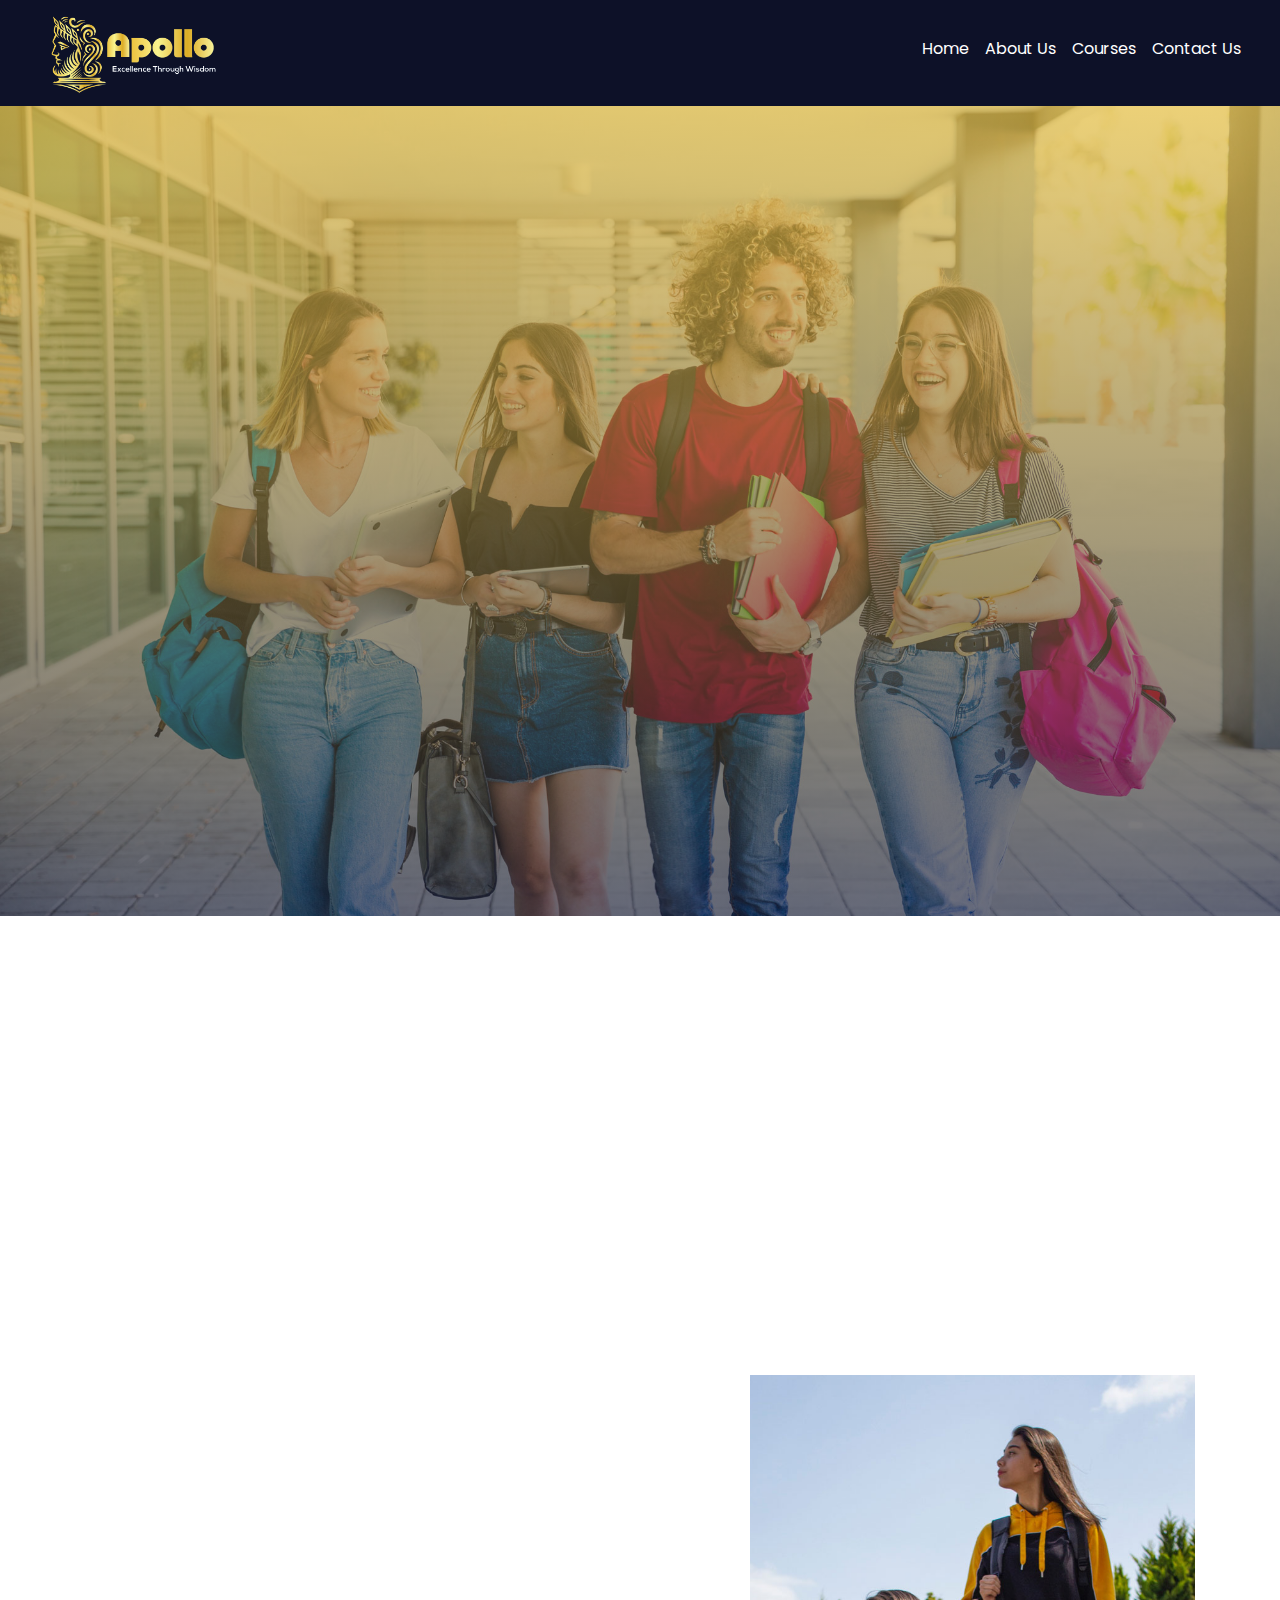
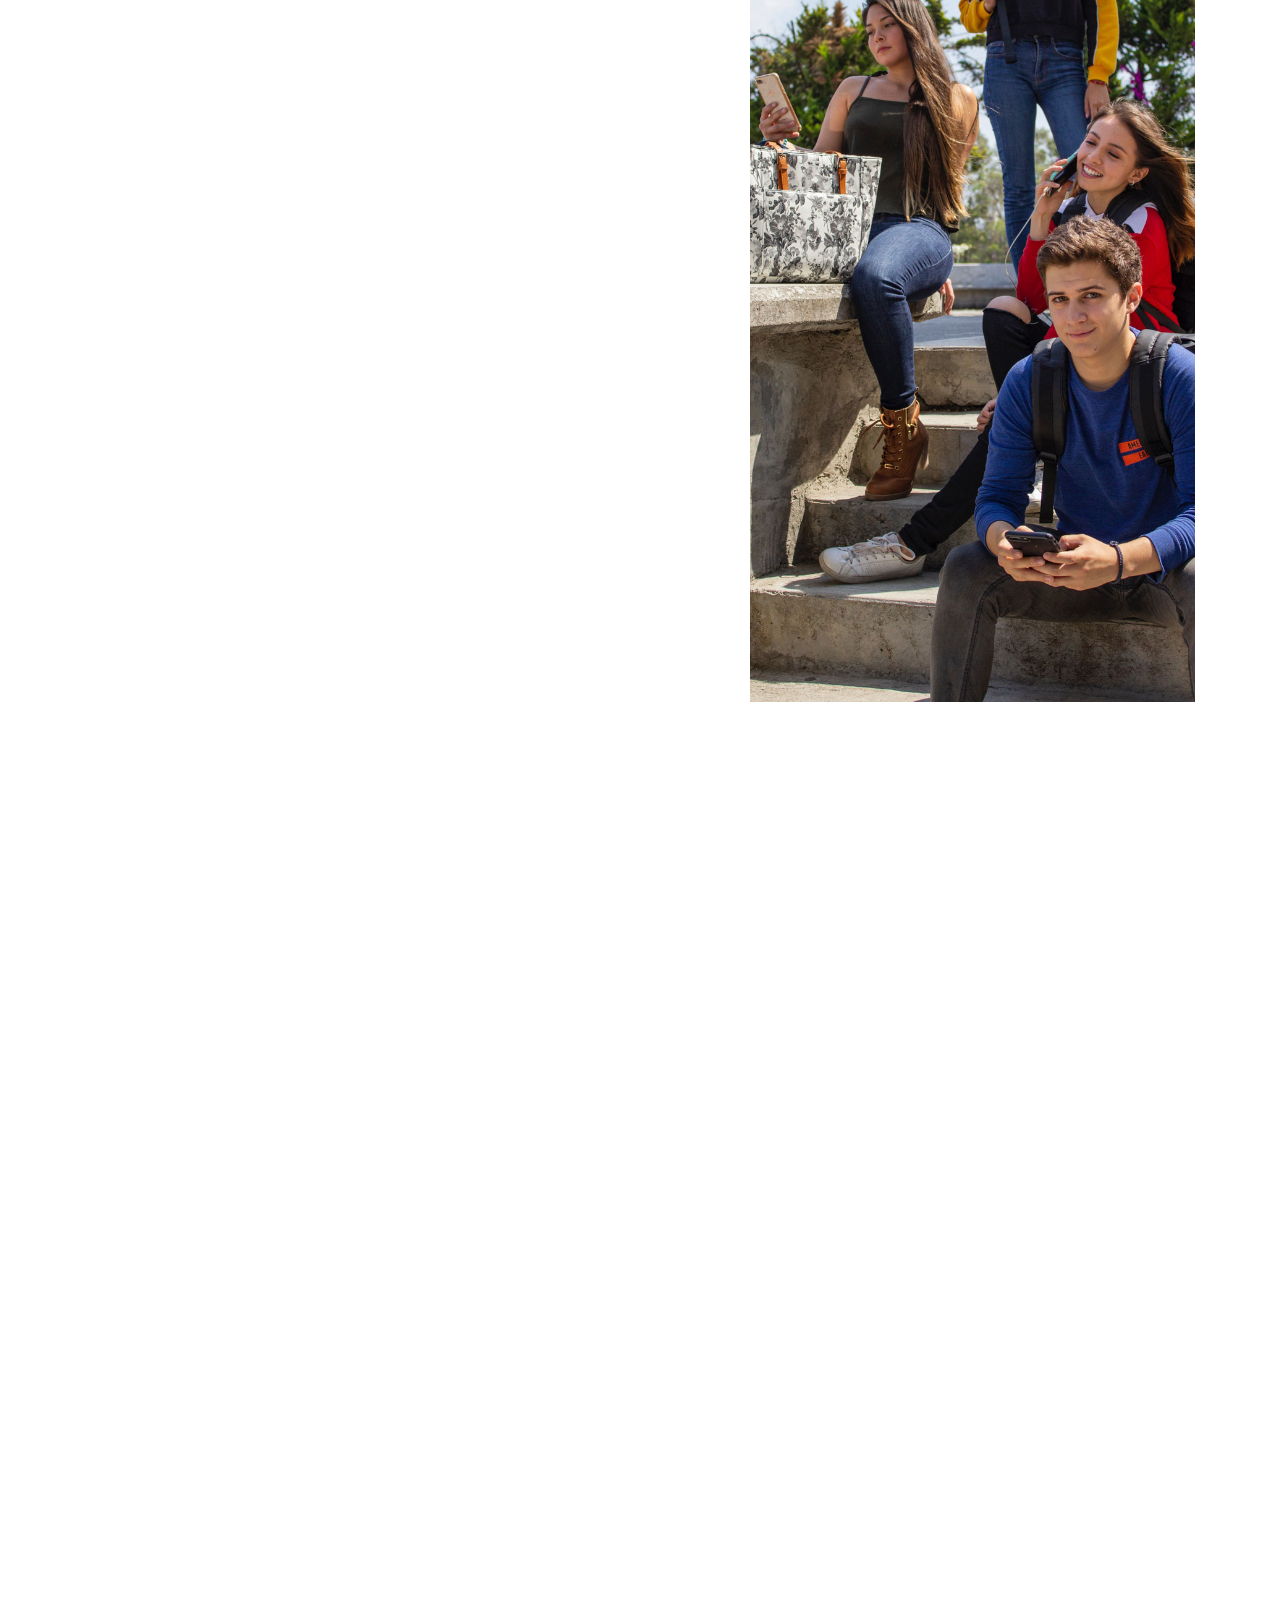
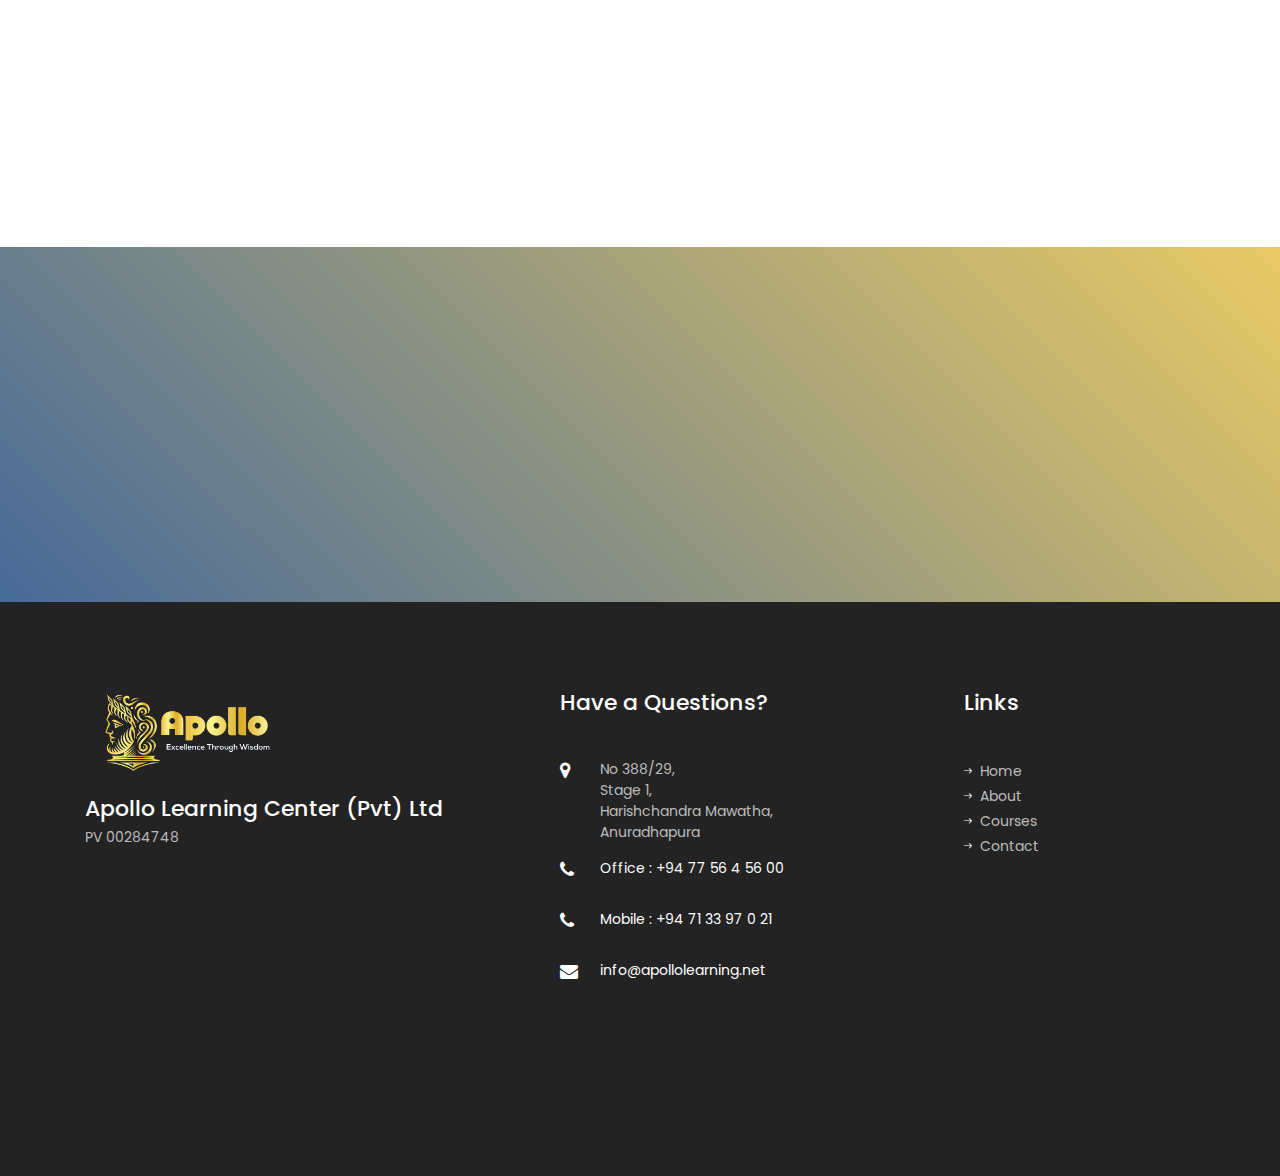
<file: index.html>
<!-- header -->
<!DOCTYPE html>
<html lang="en">
<head>
  <title>Apollo | Excellence Through Wisdom</title>
  <meta charset="utf-8">
  <meta name="viewport" content="width=device-width, initial-scale=1, shrink-to-fit=no">
  <link href="https://fonts.googleapis.com/css?family=Poppins:200,300,400,500,600,700,800,900&amp;display=swap"
    rel="stylesheet">
    <link rel="stylesheet" href="https://cdn.jsdelivr.net/npm/bootstrap-icons@1.11.3/font/bootstrap-icons.min.css">
  <link rel="stylesheet" href="css/open-iconic-bootstrap.min.css">
  <link rel="stylesheet" href="css/animate.css">
  <link rel="stylesheet" href="css/owl.carousel.min.css">
  <link rel="stylesheet" href="css/owl.theme.default.min.css">
  <link rel="stylesheet" href="css/magnific-popup.css">
  <link rel="stylesheet" href="css/aos.css">
  <link rel="stylesheet" href="css/ionicons.min.css">
  <link rel="stylesheet" href="css/flaticon.css">
  <link rel="stylesheet" href="css/icomoon.css">
  <link rel="stylesheet" href="css/style.css">
  </head>

<body>
  <nav class="navbar navbar-expand-lg w-100 px-0 px-lg-3" style="width: 100vw !important;">
    <div class="container-fluid">
      <a class="navbar-brand" href="/">
        <img src="./images/apollo_logo-removebg-preview.png" alt="" class="logo">
      </a>
      <button class="navbar-toggler" type="button" data-bs-toggle="collapse" data-bs-target="#navbarSupportedContent"
        aria-controls="navbarSupportedContent" aria-expanded="false" aria-label="Toggle navigation">
        <span class="navbar-toggler-icon">
        <i class="bi bi-list" style="color: #fff !important; font-size: 25px !important;"></i>
        </span>
      </button>
      <div class="collapse navbar-collapse" id="navbarSupportedContent">
        <ul class="navbar-nav ml-auto mb-2 mb-lg-0">
          <li class="nav-item">
            <a class="nav-link" aria-current="page" href="./index.html">Home</a>
          </li>
          <li class="nav-item">
            <a class="nav-link" href="./about.html">About Us</a>
          </li>
          <li class="nav-item">
            <a class="nav-link" href="./courses.html">Courses</a>
          </li>
          <li class="nav-item">
            <a class="nav-link" href="./contact.html">Contact Us</a>
          </li>
        </ul>
      </div>
    </div>
  </nav>

  <section class="hero">
    <div class="hero-sec">
      <div class="overlayHero"></div>
      <div class="container">
        <div class="row no-gutters slider-text align-items-center justify-content-center" data-scrollax-parent="true">
          <div class="col-md-10 apollo-animate">
            <h2 class="mb-2">Welcome to</h2>
            <h1 class="mb-2">Apollo Learning Center (Pvt) Ltd</h1>
            <p>Excellence Through Wisdom</p>
            <p><a href="./courses.html" class="btn btn-primary px-4 py-3 mt-3">See Our Courses</a></p>
          </div>
        </div>
      </div>
    </div>
  </section>
  <section class="apollo-services apollo-no-pb">
    <div class="container-wrap">
      <div class="row no-gutters">
        <div class="col-md-6 d-flex services align-self-stretch py-5 px-4 apollo-animate bg-primary">
          <div class="media block-6 d-block text-center">
            <!-- <div class="icon d-flex justify-content-center align-items-center">
              <span class="flaticon-teacher"></span>
            </div> -->
            <div class="media-body p-2 mt-3">
              <h3 class="heading" style="font-size: 2rem; color: rgba(0, 0, 0, 0.8);">Vision</h3>
              <p style="color: rgba(0, 0, 0, 0.8);">
              At Apollo Learning Center (Pvt) Ltd, we envision a future where education transcends boundaries, empowering individuals to reach their full potential. Our vision is to be a leading provider of innovative and transformative learning experiences that inspire curiosity, foster critical thinking, and prepare individuals to excel in a dynamic and ever-evolving global landscape.
              </p>
            </div>
          </div>
        </div>
        <div class="col-md-6 d-flex services align-self-stretch py-5 px-4 apollo-animate bg-darken">
          <div class="media block-6 d-block text-center">
            <!-- <div class="icon d-flex justify-content-center align-items-center">
              <span class="flaticon-reading"></span>
            </div> -->
            <div class="media-body p-2 mt-3">
              <h3 class="heading" style="font-size: 2rem;">Mission</h3>
              <p>
              Our mission at Apollo Learning Center is to cultivate a vibrant learning community that nurtures intellectual growth, creativity, and character development. We are committed to delivering high-quality education that is accessible, adaptive, and tailored to meet the diverse needs of our students. Through a dedicated team of passionate educators and cutting-edge educational technologies, we strive to instill a lifelong love for learning, preparing individuals to navigate challenges, contribute meaningfully to society, and embrace opportunities for personal and professional success.
              </p>
            </div>
          </div>
        </div>
        <!-- <div class="col-md-3 d-flex services align-self-stretch py-5 px-4 apollo-animate bg-primary">
          <div class="media block-6 d-block text-center">
            <div class="icon d-flex justify-content-center align-items-center">
              <span class="flaticon-books"></span>
            </div>
            <div class="media-body p-2 mt-3">
              <h3 class="heading">Book &amp; Library</h3>
              <p>Lorem ipsum dolor sit amet consectetur adipisicing elit. Officia, expedita.</p>
            </div>
          </div>
        </div>
        <div class="col-md-3 d-flex services align-self-stretch py-5 px-4 apollo-animate bg-darken">
          <div class="media block-6 d-block text-center">
            <div class="icon d-flex justify-content-center align-items-center">
              <span class="flaticon-diploma"></span>
            </div>
            <div class="media-body p-2 mt-3">
              <h3 class="heading">Sport Clubs</h3>
              <p>Lorem ipsum dolor sit amet consectetur adipisicing elit. Excepturi libero tempore sint!</p>
            </div>
          </div>
        </div> -->
      </div>
    </div>
  </section>
  <section class="apollo-section apollo-no-pt apl-no-pb">
    <div class="container">
      <div class="row d-flex">
        <div class="col-md-5 order-md-last wrap-about wrap-about d-flex align-items-stretch">
          <div class="img" style="background-image: url(images/about.jpg);"></div>
        </div>
        <div class="col-md-7 wrap-about py-5 pr-md-4 apollo-animate">
          <h2 class="mb-4">What We Offer</h2>
          <p>At Apollo, we offer a transformative learning experience encompassing comprehensive courses, a dedicated team of expert educators, state-of-the-art lab facilities, and a commitment to nurturing not just academic prowess but also personal development. Join us on a journey where learning goes beyond textbooks, and every student is empowered to thrive in a dynamic world.</p>
          <div class="row d-flex flex-column mt-5">
            <div class="col-lg-12">
              <div class="services-2 d-flex">
                <div class="icon mt-2 d-flex justify-content-center align-items-center">
                  <span
                    class=""><i class="bi bi-book"></i></span></div>
                <div class="text pl-3">
                  <h3>Comprehensive Courses</h3>
                  <p>Explore diverse courses for academic excellence and personal growth, from sciences to creative arts.</p>
                </div>
              </div>
            </div>
            <div class="col-lg-12">
              <div class="services-2 d-flex">
                <div class="icon mt-2 d-flex justify-content-center align-items-center"><span
                    class="flaticon-reading"></span></div>
                <div class="text pl-3">
                  <h3>Expert Educators</h3>
                  <p>Immerse in learning with seasoned educators fostering intellectual and personal growth at Apollo.</p>
                </div>
              </div>
            </div>
            <div class="col-lg-12">
              <div class="services-2 d-flex">
                <div class="icon mt-2 d-flex justify-content-center align-items-center"><span
                    class=""><i class="bi bi-thermometer-half"></i>
</span></div>
                <div class="text pl-3">
                  <h3>Lab Facilities</h3>
                  <p>Elevate learning with cutting-edge labs, enabling hands-on experimentation across disciplines at Apollo.</p>
                </div>
              </div>
            </div>
            <div class="col-lg-12">
              <div class="services-2 d-flex">
                <div class="icon mt-2 d-flex justify-content-center align-items-center"><span
                    class="flaticon-education"></span></div>
                <div class="text pl-3">
                  <h3>Holistic Learning Environment</h3>
                  <p>Beyond academics, Apollo offers character building and personal growth for success in a dynamic world.</p>
                </div>
              </div>
            </div>
          </div>
        </div>
      </div>
    </div>
  </section>
  <section class="apollo-section">
    <div class="container-fluid px-0 px-md-4">
      <div class="row justify-content-center mb-5 pb-2">
        <div class="col-md-8 text-center heading-section apollo-animate">
          <h2 class="mb-4"><span>Our</span> Courses</h2>
          <p>
          Embark on a creative journey at Apollo Learning Center's Visual Art program designed for students from Pre-grade to Advanced Level. Unleash your artistic potential through a comprehensive curriculum that covers various disciplines, ensuring a well-rounded and enriching experience.
          </p>
        </div>
      </div>
      <div class="row apollo-animate justify-content-center px-3" id="courcesSlider">
        <div class="col-md-12 px-0 px-md-5">
          <div class="carousel-testimony owl-carousel">
            <div class="item cardDesign">
              <div class="col-12 course apollo-animate">
                <div class="img" style="background-image: url('images/cources/arts.avif');"></div>
                <div class="text pt-4 p-4">
                  <h3 style="font-size: 22px !important;"><a href="#">Visual Art- Advanced level
                    O/L
                    (For Pre grade-Advanced Level)</a></h3>
                  <p style="color: #333 !important; font-size: 15px !important;">
                    Drawing, 
                    Painting, 
                    Sculpting, 
                    Life drawing,
                    Theory class
                  </p>
                  <p><a href="whatsapp://send?phone=+94775645600" target="_blank" class="btn btn-primary">Apply now</a></p>
                </div>
              </div>
            </div>
            <div class="item cardDesign">
              <div class="col-12 course apollo-animate">
                <div class="img" style="background-image: url(images/cources/literature.jpg)"></div>
                <div class="text pt-4 p-4">
                  <h3 style="font-size: 22px !important;"><a href="#">English Literature</a></h3>
                  <p style="color: #333 !important; font-size: 15px !important;">
                  Explore literature with passion. Edexcel, Cambridge, and National Syllabus options. Uncover worlds through prose, poetry, and drama.
                  </p>
                  <p><a href="whatsapp://send?phone=+94775645600" target="_blank" class="btn btn-primary">Apply now</a></p>
                </div>
              </div>
            </div>
            <div class="item cardDesign">
              <div class="col-12 course apollo-animate">
                <div class="img" style="background-image: url(images/cources/english-language.jpg)"></div>
                <div class="text pt-4 p-4">
                  <h3 style="font-size: 22px !important;"><a href="#">English Language</a></h3>
                  <p style="color: #333 !important; font-size: 15px !important;">Master language skills with Cambridge Global English. Engaging modules enhance communication, comprehension, and fluency for a global language proficiency.</p>
                  <p><a href="whatsapp://send?phone=+94775645600" target="_blank" class="btn btn-primary">Apply now</a></p>
                </div>
              </div>
            </div>
            <div class="item cardDesign">
              <div class="col-12 course apollo-animate">
                <div class="img" style="background-image: url(images/cources/social.jpg)"></div>
                <div class="text pt-4 p-4">
                  <h3 style="font-size: 22px !important;"><a href="#">Social Studies</a></h3>
                  <p style="color: #333 !important; font-size: 15px !important;">
                  Discover the fabric of societies. Explore history, geography, and cultural dynamics. Develop critical thinking for a nuanced understanding of our world.
                  </p>
                  <p><a href="whatsapp://send?phone=+94775645600" target="_blank" class="btn btn-primary">Apply now</a></p>
                </div>
              </div>
            </div>
            <div class="item cardDesign">
              <div class="col-12 course apollo-animate">
                <div class="img" style="background-image: url(images/cources/business-studies.jpg)"></div>
                <div class="text pt-4 p-4">
                  <h3 style="font-size: 22px !important;"><a href="#">Business Studies</a></h3>
                  <p style="color: #333 !important; font-size: 15px !important;">
                  Navigate the business landscape. Explore fundamentals, strategy, and entrepreneurship. Business Studies at Apollo equips you for real-world challenges.
                  </p>
                  <p><a href="whatsapp://send?phone=+94775645600" target="_blank" class="btn btn-primary">Apply now</a></p>
                </div>
              </div>
            </div>
            <div class="item cardDesign">
              <div class="col-12 course apollo-animate">
                <div class="img" style="background-image: url(images/cources/computer-science.jpg)"></div>
                <div class="text pt-4 p-4">
                  <h3 style="font-size: 22px !important;"><a href="#">Computer Science</a></h3>
                  <p style="color: #333 !important; font-size: 15px !important;">
                  Enter the digital realm. Apollo's Computer Science course delves into programming, algorithms, and cutting-edge technologies. Prepare for a tech-driven future.
                  </p>
                  <p><a href="whatsapp://send?phone=+94775645600" target="_blank" class="btn btn-primary">Apply now</a></p>
                </div>
              </div>
            </div>
            <div class="item cardDesign">
              <div class="col-12 course apollo-animate">
                <div class="img" style="background-image: url(images/cources/studying-math.avif)"></div>
                <div class="text pt-4 p-4">
                  <h3 style="font-size: 22px !important;"><a href="#">Mathematics</a></h3>
                  <p style="color: #333 !important; font-size: 15px !important;">
                  Unleash the power of numbers. Apollo's Mathematics course sharpens problem-solving skills, fostering a solid foundation for academic and real-world challenges.
                  </p>
                  <p><a href="whatsapp://send?phone=+94775645600" target="_blank" class="btn btn-primary">Apply now</a></p>
                </div>
              </div>
            </div>
            <div class="item cardDesign">
              <div class="col-12 course apollo-animate">
                <div class="img" style="background-image: url(images/cources/science.jpg)"></div>
                <div class="text pt-4 p-4">
                  <h3 style="font-size: 22px !important;"><a href="#">Science</a></h3>
                  <p style="color: #333 !important; font-size: 15px !important;">
                  Delve into the wonders of science. Apollo's integrated approach covers Chemistry, Physics, and Biology. Explore, experiment, and understand the world through a scientific lens.
                  </p>
                  <p><a href="whatsapp://send?phone=+94775645600" target="_blank" class="btn btn-primary">Apply now</a></p>
                </div>
              </div>
            </div>
          </div>
        </div>
      </div>
    </div>
  </section>
  <section class="apollo-section apollo-counter img" id="section-counter" 
    data-stellar-background-ratio="0.5">
    <div class="container">
      <div class="row d-md-flex align-items-center justify-content-center">
        <div class="col-lg-12">
          <div class="row d-md-flex align-items-center">
            <div class="col-md d-flex justify-content-center counter-wrap apollo-animate">
              <div class="block-18">
                <div class="icon"><span class="flaticon-doctor"></span></div>
                <div class="text">
                  <strong class="number">0</strong>
                  <span>Certified Teachers</span>
                </div>
              </div>
            </div>
          </div>
        </div>
      </div>
    </div>
  </section>
  
  
<!-- footer -->
<footer class="apollo-footer apollo-bg-dark apollo-section">
  <div class="container">
    <div class="row mb-5">
      <div class="col-md-5">
        <div class="apollo-footer-widget mb-5">
          <a class="navbar-brand" href="/">
            <img src="./images/apollo_logo-removebg-preview.png" alt="" class="logo">
          </a>
          <h2 class="apollo-heading-2 mb-0 mt-3">Apollo Learning Center (Pvt) Ltd </h2>
          <span class="text" style="color: rgba(255, 255, 255, 0.7) !important;">
            PV 00284748
          </span>
        </div>
      </div>
      <div class="col-md-4">
        <div class="apollo-footer-widget mb-5">
          <h2 class="apollo-heading-2">Have a Questions?</h2>
          <div class="block-23 mb-3">
            <ul>
              <li><span class="icon icon-map-marker"></span><span class="text">
                No 388/29, <br> Stage 1, <br>Harishchandra Mawatha, <br>Anuradhapura
              </span></li>
              <li><a href="#"><span class="icon icon-phone"></span><span class="text">Office : +94 77 56 4 56 00</span></a></li>
              <li><a href="#"><span class="icon icon-phone"></span><span class="text">Mobile : +94 71 33 97 0 21</span></a></li>
              <li><a href="#"><span class="icon icon-envelope"></span><span class="text">info@apollolearning.net</span></a>
              </li>
            </ul>
          </div>
        </div>
      </div>
      <div class="col-md-3">
        <div class="apollo-footer-widget mb-5 ml-md-4">
          <h2 class="apollo-heading-2">Links</h2>
          <ul class="list-unstyled">
            <li><a href="./index.html"><span class="ion-ios-arrow-round-forward mr-2"></span>Home</a></li>
            <li><a href="./about.html"><span class="ion-ios-arrow-round-forward mr-2"></span>About</a></li>
            <li><a href="./courses.html"><span class="ion-ios-arrow-round-forward mr-2"></span>Courses</a></li>
            <li><a href="./contact.html"><span class="ion-ios-arrow-round-forward mr-2"></span>Contact</a></li>
          </ul>
        </div>
      </div>
    </div>
  </div>
</footer>

<script src="js/jquery.min.js"></script>
<script src="js/jquery-migrate-3.0.1.min.js"></script>
<script src="js/popper.min.js"></script>
<script src="js/bootstrap.min.js"></script>
<script src="js/jquery.easing.1.3.js"></script>
<script src="js/jquery.waypoints.min.js"></script>
<script src="js/jquery.stellar.min.js"></script>
<script src="js/owl.carousel.min.js"></script>
<script src="js/jquery.magnific-popup.min.js"></script>
<script src="js/aos.js"></script>
<script src="js/jquery.animateNumber.min.js"></script>
<script src="js/scrollax.min.js"></script>
<script src="js/main.js"></script>
<script src="https://code.jquery.com/jquery-3.6.0.min.js"></script>
<script src="https://cdn.jsdelivr.net/npm/bootstrap@5.3.0/dist/js/bootstrap.bundle.min.js"></script>


</body>


</html>
</file>
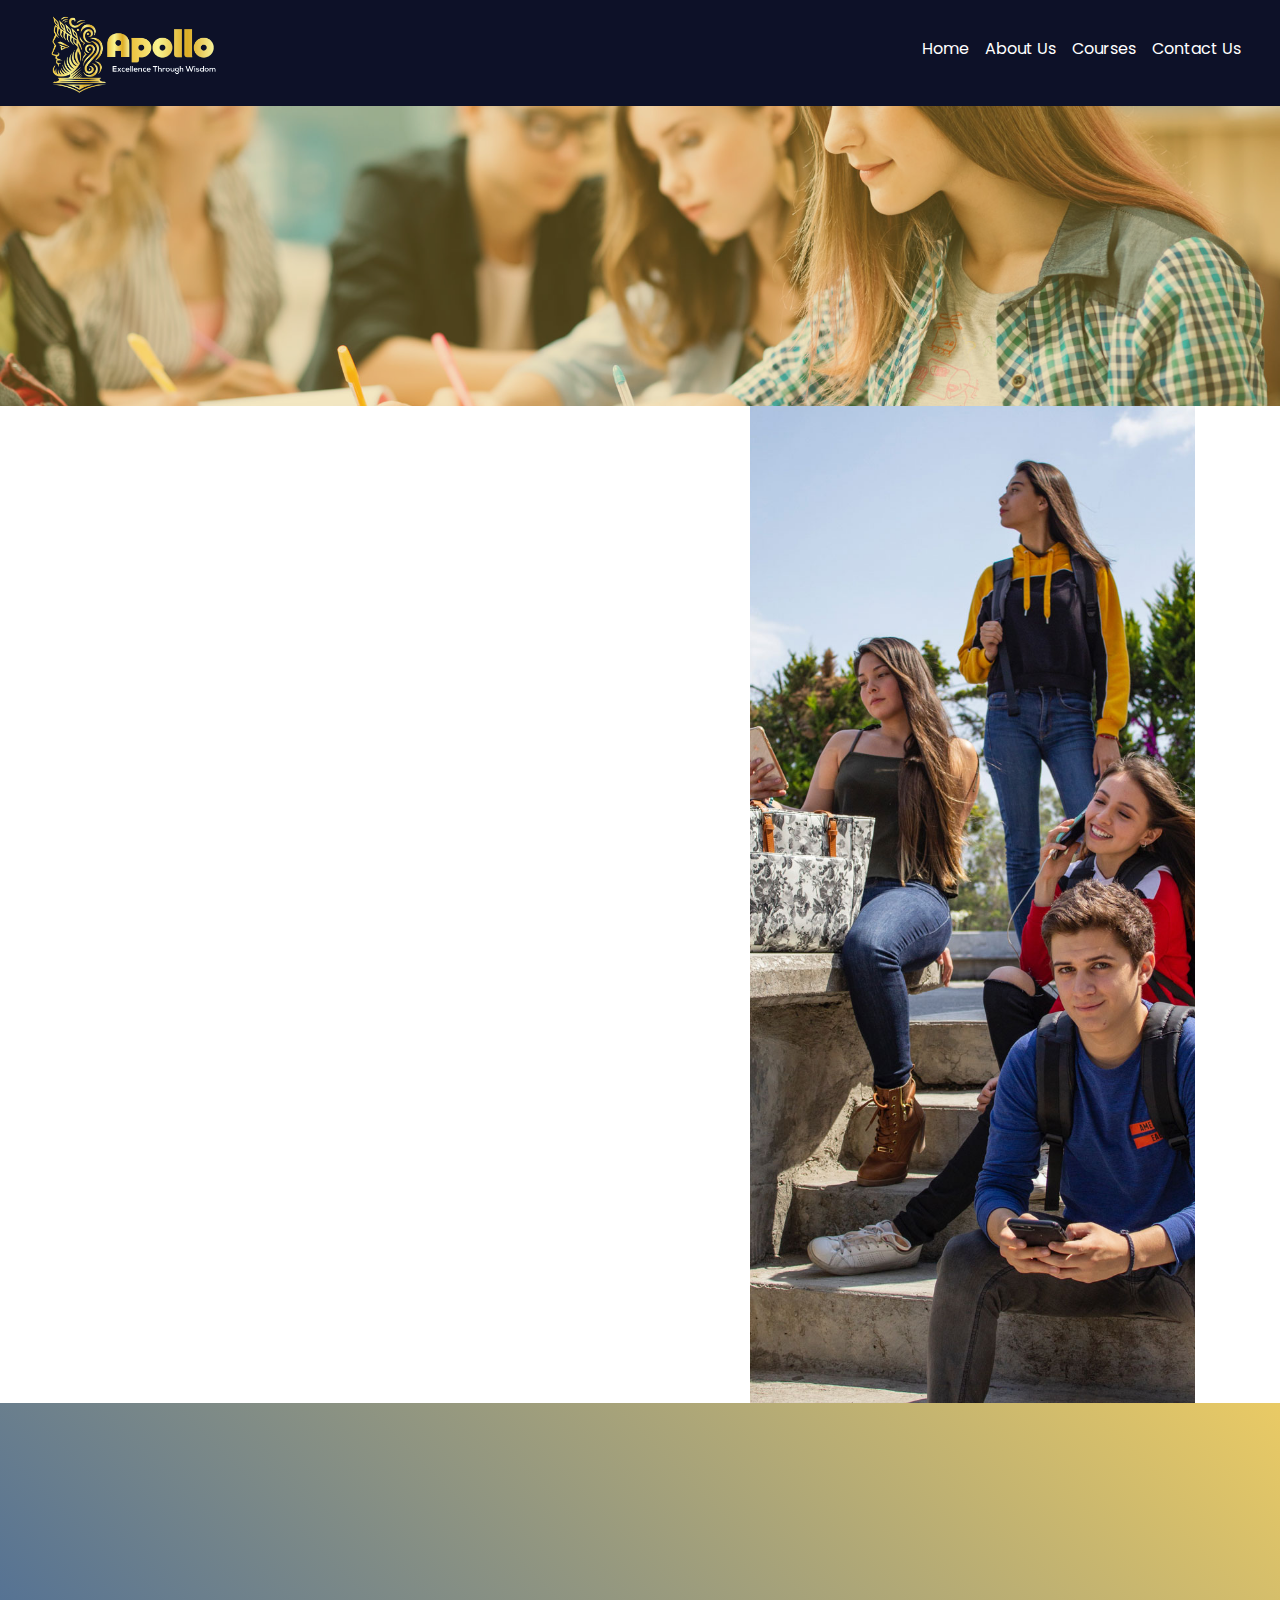
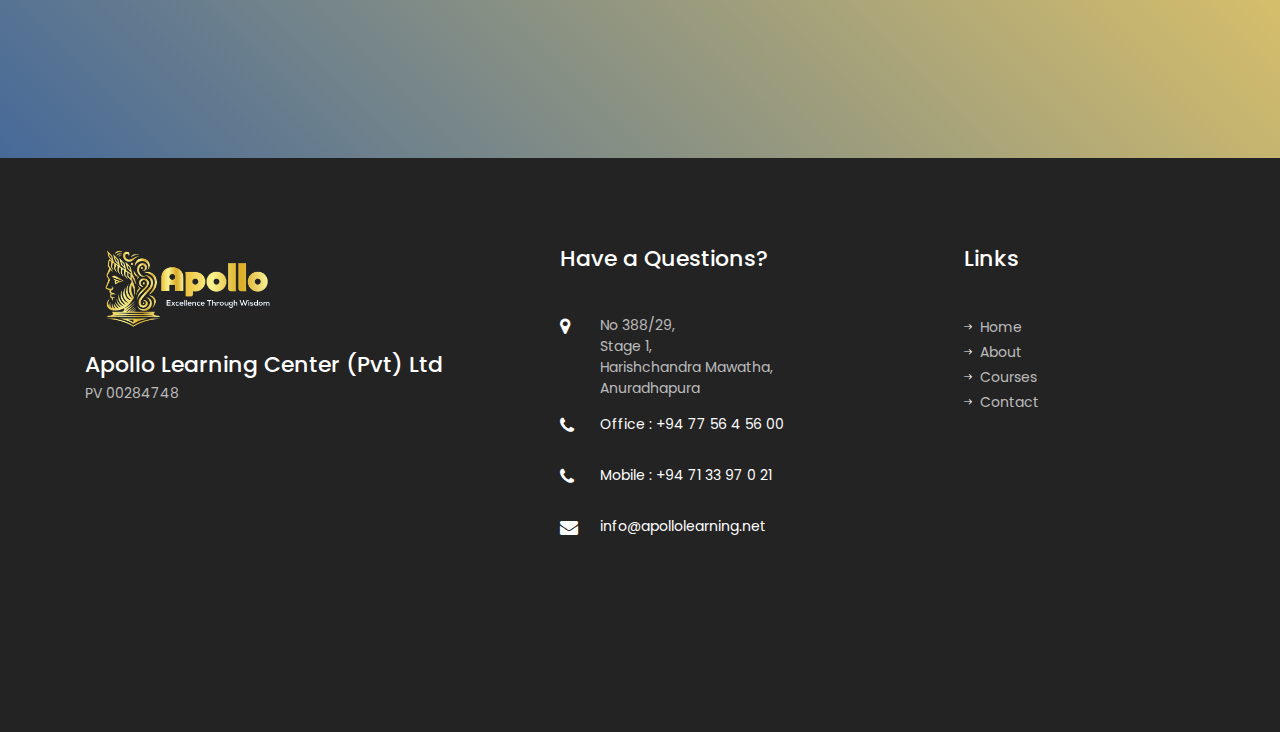
<file: about.html>
<!-- header -->
<!DOCTYPE html>
<html lang="en">
<head>
  <title>Apollo | Excellence Through Wisdom</title>
  <meta charset="utf-8">
  <meta name="viewport" content="width=device-width, initial-scale=1, shrink-to-fit=no">
  <link href="https://fonts.googleapis.com/css?family=Poppins:200,300,400,500,600,700,800,900&amp;display=swap"
    rel="stylesheet">
    <link rel="stylesheet" href="https://cdn.jsdelivr.net/npm/bootstrap-icons@1.11.3/font/bootstrap-icons.min.css">
  <link rel="stylesheet" href="css/open-iconic-bootstrap.min.css">
  <link rel="stylesheet" href="css/animate.css">
  <link rel="stylesheet" href="css/owl.carousel.min.css">
  <link rel="stylesheet" href="css/owl.theme.default.min.css">
  <link rel="stylesheet" href="css/magnific-popup.css">
  <link rel="stylesheet" href="css/aos.css">
  <link rel="stylesheet" href="css/ionicons.min.css">
  <link rel="stylesheet" href="css/flaticon.css">
  <link rel="stylesheet" href="css/icomoon.css">
  <link rel="stylesheet" href="css/style.css">
  </head>

<body>
  <nav class="navbar navbar-expand-lg w-100 px-0 px-lg-3" style="width: 100vw !important;">
    <div class="container-fluid">
      <a class="navbar-brand" href="/">
        <img src="./images/apollo_logo-removebg-preview.png" alt="" class="logo">
      </a>
      <button class="navbar-toggler" type="button" data-bs-toggle="collapse" data-bs-target="#navbarSupportedContent"
        aria-controls="navbarSupportedContent" aria-expanded="false" aria-label="Toggle navigation">
        <span class="navbar-toggler-icon">
        <i class="bi bi-list" style="color: #fff !important; font-size: 25px !important;"></i>
        </span>
      </button>
      <div class="collapse navbar-collapse" id="navbarSupportedContent">
        <ul class="navbar-nav ml-auto mb-2 mb-lg-0">
          <li class="nav-item">
            <a class="nav-link" aria-current="page" href="./index.html">Home</a>
          </li>
          <li class="nav-item">
            <a class="nav-link" href="./about.html">About Us</a>
          </li>
          <li class="nav-item">
            <a class="nav-link" href="./courses.html">Courses</a>
          </li>
          <li class="nav-item">
            <a class="nav-link" href="./contact.html">Contact Us</a>
          </li>
        </ul>
      </div>
    </div>
  </nav>

  <section class="hero-wrap hero-wrap-2" style="background-image: url('images/bg_1.jpg');">
    <div class="overlay"></div>
    <div class="container">
      <div class="row no-gutters slider-text align-items-center justify-content-center">
        <div class="col-md-9 apollo-animate text-center">
          <h1 class="mb-2 bread">About Us</h1>
        </div>
      </div>
    </div>
  </section>
  <section class="apollo-section apollo-no-pt apl-no-pb">
    <div class="container">
      <div class="row d-flex">
        <div class="col-md-5 order-md-last wrap-about wrap-about d-flex align-items-stretch">
          <div class="img" style="background-image: url(images/about.jpg);"></div>
        </div>
        <div class="col-md-7 wrap-about py-5 pr-md-4 apollo-animate">
          <h2 class="mb-4">Apollo Education</h2>
          <p>Apollo Learning Center (Pvt) Ltd stands as a beacon of excellence in the realm of education, committed to shaping the future by providing unparalleled learning experiences. Established with a passion for fostering holistic development, our institution is driven by the belief that education is the key to unlocking human potential and igniting the flames of innovation.</p>
          <p>At Apollo Learning Center, we prioritize student success, recognizing that each individual possesses unique talents and aspirations. Our dedicated team of experienced educators is devoted to creating a dynamic and inclusive learning environment, where curiosity is sparked, critical thinking is cultivated, and intellectual curiosity is celebrated.</p>
          <p>We pride ourselves on embracing innovation and leveraging cutting-edge educational technologies to enhance the learning journey. Whether through interactive classrooms, online resources, or hands-on activities, we ensure that our students are equipped with the skills and knowledge necessary to thrive in an ever-changing global landscape.</p>
          <p>Beyond academic excellence, Apollo Learning Center places a strong emphasis on character development. We instill values such as integrity, resilience, and a commitment to community, preparing our students not just for success in their careers but for a meaningful and purposeful life.</p>
          <p>As we forge ahead, Apollo Learning Center remains dedicated to providing accessible, adaptive, and transformative education that transcends boundaries. Join us on a journey of discovery, where the pursuit of knowledge knows no limits, and where each student is empowered to reach new heights of personal and academic achievement. Welcome to Apollo Learning Center, where education becomes an adventure, and the future is shaped with purpose.</p>
        </div>
      </div>
    </div>
  </section>
  <section class="apollo-section apollo-counter img" id="section-counter" 
    data-stellar-background-ratio="0.5">
    <div class="container">
      <div class="row d-md-flex align-items-center justify-content-center">
        <div class="col-lg-12">
          <div class="row d-md-flex align-items-center">
            <div class="col-md d-flex justify-content-center counter-wrap apollo-animate">
              <div class="block-18">
                <div class="icon"><span class="flaticon-doctor"></span></div>
                <div class="text">
                  <strong class="number" data-number="10">0</strong>
                  <span>Certified Teachers</span>
                </div>
              </div>
            </div>
            <div class="col-md d-flex justify-content-center counter-wrap apollo-animate">
              <div class="block-18">
                <div class="icon"><span class="flaticon-doctor"></span></div>
                <div class="text">
                  <strong class="number" data-number="100">0</strong>
                  <span>Students</span>
                </div>
              </div>
            </div>
            <div class="col-md d-flex justify-content-center counter-wrap apollo-animate">
              <div class="block-18">
                <div class="icon"><span class="flaticon-doctor"></span></div>
                <div class="text">
                  <strong class="number" data-number="8">0</strong>
                  <span>Courses</span>
                </div>
              </div>
            </div>
            <!-- <div class="col-md d-flex justify-content-center counter-wrap apollo-animate">
              <div class="block-18">
                <div class="icon"><span class="flaticon-doctor"></span></div>
                <div class="text">
                  <strong class="number" data-number="10">0</strong>
                  <span>Awards Won</span>
                </div>
              </div>
            </div> -->
          </div>
        </div>
      </div>
    </div>
  </section>
 
<!-- footer -->
<footer class="apollo-footer apollo-bg-dark apollo-section">
  <div class="container">
    <div class="row mb-5">
      <div class="col-md-5">
        <div class="apollo-footer-widget mb-5">
          <a class="navbar-brand" href="/">
            <img src="./images/apollo_logo-removebg-preview.png" alt="" class="logo">
          </a>
          <h2 class="apollo-heading-2 mb-0 mt-3">Apollo Learning Center (Pvt) Ltd </h2>
          <span class="text" style="color: rgba(255, 255, 255, 0.7) !important;">
            PV 00284748
          </span>
        </div>
      </div>
      <div class="col-md-4">
        <div class="apollo-footer-widget mb-5">
          <h2 class="apollo-heading-2">Have a Questions?</h2>
          <div class="block-23 mb-3">
            <ul>
              <li><span class="icon icon-map-marker"></span><span class="text">
                No 388/29, <br> Stage 1, <br>Harishchandra Mawatha, <br>Anuradhapura
              </span></li>
              <li><a href="#"><span class="icon icon-phone"></span><span class="text">Office : +94 77 56 4 56 00</span></a></li>
              <li><a href="#"><span class="icon icon-phone"></span><span class="text">Mobile : +94 71 33 97 0 21</span></a></li>
              <li><a href="#"><span class="icon icon-envelope"></span><span class="text">info@apollolearning.net</span></a>
              </li>
            </ul>
          </div>
        </div>
      </div>
      <div class="col-md-3">
        <div class="apollo-footer-widget mb-5 ml-md-4">
          <h2 class="apollo-heading-2">Links</h2>
          <ul class="list-unstyled">
            <li><a href="./index.html"><span class="ion-ios-arrow-round-forward mr-2"></span>Home</a></li>
            <li><a href="./about.html"><span class="ion-ios-arrow-round-forward mr-2"></span>About</a></li>
            <li><a href="./courses.html"><span class="ion-ios-arrow-round-forward mr-2"></span>Courses</a></li>
            <li><a href="./contact.html"><span class="ion-ios-arrow-round-forward mr-2"></span>Contact</a></li>
          </ul>
        </div>
      </div>
    </div>
  </div>
</footer>

<script src="js/jquery.min.js"></script>
<script src="js/jquery-migrate-3.0.1.min.js"></script>
<script src="js/popper.min.js"></script>
<script src="js/bootstrap.min.js"></script>
<script src="js/jquery.easing.1.3.js"></script>
<script src="js/jquery.waypoints.min.js"></script>
<script src="js/jquery.stellar.min.js"></script>
<script src="js/owl.carousel.min.js"></script>
<script src="js/jquery.magnific-popup.min.js"></script>
<script src="js/aos.js"></script>
<script src="js/jquery.animateNumber.min.js"></script>
<script src="js/scrollax.min.js"></script>
<script src="js/main.js"></script>
<script src="https://code.jquery.com/jquery-3.6.0.min.js"></script>
<script src="https://cdn.jsdelivr.net/npm/bootstrap@5.3.0/dist/js/bootstrap.bundle.min.js"></script>


</body>


</html>
</file>
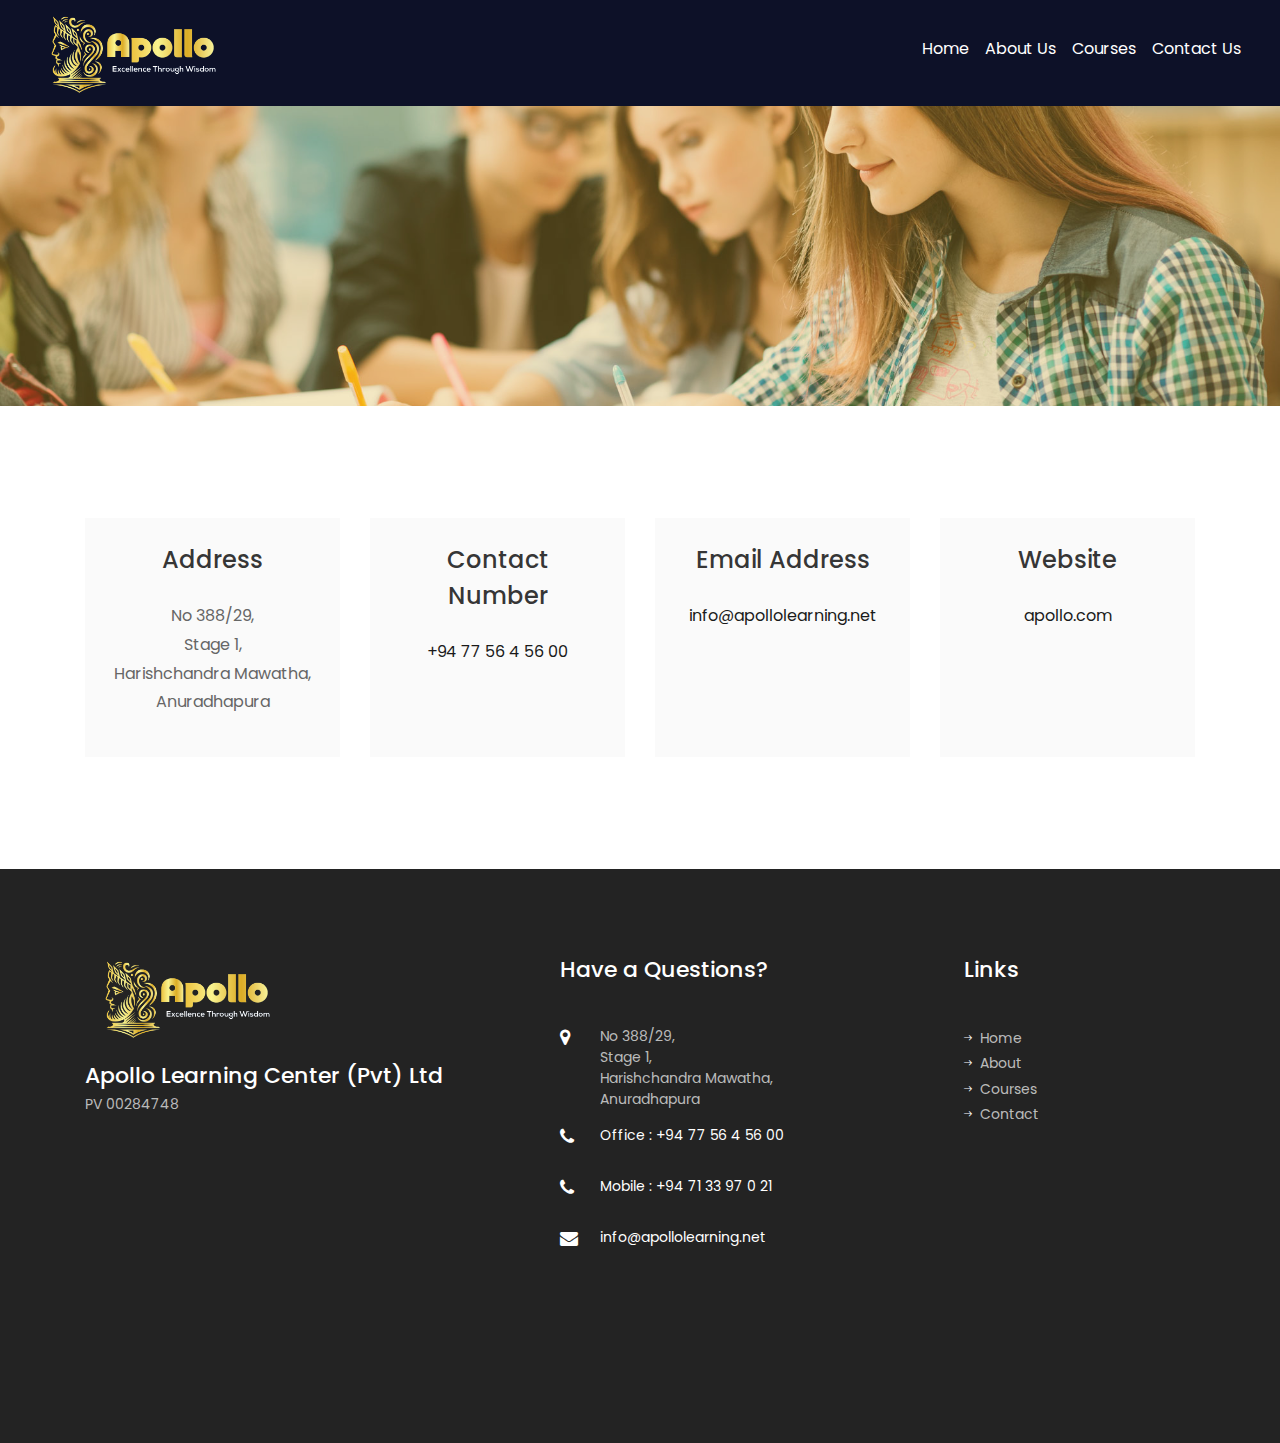
<file: contact.html>
<!-- header -->
<!DOCTYPE html>
<html lang="en">
<head>
  <title>Apollo | Excellence Through Wisdom</title>
  <meta charset="utf-8">
  <meta name="viewport" content="width=device-width, initial-scale=1, shrink-to-fit=no">
  <link href="https://fonts.googleapis.com/css?family=Poppins:200,300,400,500,600,700,800,900&amp;display=swap"
    rel="stylesheet">
    <link rel="stylesheet" href="https://cdn.jsdelivr.net/npm/bootstrap-icons@1.11.3/font/bootstrap-icons.min.css">
  <link rel="stylesheet" href="css/open-iconic-bootstrap.min.css">
  <link rel="stylesheet" href="css/animate.css">
  <link rel="stylesheet" href="css/owl.carousel.min.css">
  <link rel="stylesheet" href="css/owl.theme.default.min.css">
  <link rel="stylesheet" href="css/magnific-popup.css">
  <link rel="stylesheet" href="css/aos.css">
  <link rel="stylesheet" href="css/ionicons.min.css">
  <link rel="stylesheet" href="css/flaticon.css">
  <link rel="stylesheet" href="css/icomoon.css">
  <link rel="stylesheet" href="css/style.css">
  </head>

<body>
  <nav class="navbar navbar-expand-lg w-100 px-0 px-lg-3" style="width: 100vw !important;">
    <div class="container-fluid">
      <a class="navbar-brand" href="/">
        <img src="./images/apollo_logo-removebg-preview.png" alt="" class="logo">
      </a>
      <button class="navbar-toggler" type="button" data-bs-toggle="collapse" data-bs-target="#navbarSupportedContent"
        aria-controls="navbarSupportedContent" aria-expanded="false" aria-label="Toggle navigation">
        <span class="navbar-toggler-icon">
        <i class="bi bi-list" style="color: #fff !important; font-size: 25px !important;"></i>
        </span>
      </button>
      <div class="collapse navbar-collapse" id="navbarSupportedContent">
        <ul class="navbar-nav ml-auto mb-2 mb-lg-0">
          <li class="nav-item">
            <a class="nav-link" aria-current="page" href="./index.html">Home</a>
          </li>
          <li class="nav-item">
            <a class="nav-link" href="./about.html">About Us</a>
          </li>
          <li class="nav-item">
            <a class="nav-link" href="./courses.html">Courses</a>
          </li>
          <li class="nav-item">
            <a class="nav-link" href="./contact.html">Contact Us</a>
          </li>
        </ul>
      </div>
    </div>
  </nav>

  <section class="hero-wrap hero-wrap-2" style="background-image: url('images/bg_1.jpg');">
    <div class="overlay"></div>
    <div class="container">
      <div class="row no-gutters slider-text align-items-center justify-content-center">
        <div class="col-md-9 apollo-animate text-center">
          <h1 class="mb-2 bread">Contact Us</h1>
        </div>
      </div>
    </div>
  </section>
  <section class="apollo-section contact-section">
    <div class="container">
      <div class="row d-flex contact-info">
        <div class="col-md-3 d-flex">
          <div class="bg-light align-self-stretch box p-4 text-center">
            <h3 class="mb-4">Address</h3>
            <p>No 388/29, <br> Stage 1, <br>Harishchandra Mawatha,<br> Anuradhapura</p>
          </div>
        </div>
        <div class="col-md-3 d-flex">
          <div class="bg-light align-self-stretch box p-4 text-center">
            <h3 class="mb-4">Contact Number</h3>
            <p><a href="tel:775645600">+94 77 56 4 56 00</a></p>
          </div>
        </div>
        <div class="col-md-3 d-flex">
          <div class="bg-light align-self-stretch box p-4 text-center">
            <h3 class="mb-4">Email Address</h3>
            <p><a
                href="mailto:info@apollolearning.net"><span>info@apollolearning.net</span></a></p>
          </div>
        </div>
        <div class="col-md-3 d-flex">
          <div class="bg-light align-self-stretch box p-4 text-center">
            <h3 class="mb-4">Website</h3>
            <p><a href="#">apollo.com</a></p>
          </div>
        </div>
      </div>
    </div>
  </section>
  <!-- <div style="width: 100%; padding: 0px; margin: 0px;">
  <iframe src="https://www.google.com/maps/embed?pb=!1m18!1m12!1m3!1d3083.695282281336!2d-122.08395348467989!3d37.42199977986539!2m3!1f0!2f0!3f0!3m2!1i1024!2i768!4f13.1!3m3!1m2!1s0x808fbb6d62461dd5%3A0xe707a53b067b1079!2sSan%20Francisco%2C%20CA!5e0!3m2!1sen!2sus!4v1641985462075!5m2!1sen!2sus" width="100%" height="450" style="border:0;" allowfullscreen="" loading="lazy"></iframe>
    
</div> -->
  <!-- <section class="apollo-section apollo-no-pt apollo-no-pb contact-section">
    <div class="container">
      <div class="row d-flex align-items-center justify-content-center no-gutters">
        <div class="col-md-6 p-4 p-md-5 order-md-last bg-light">
          <form action="#">
            <div class="form-group">
              <input type="text" class="form-control" placeholder="Your Name">
            </div>
            <div class="form-group">
              <input type="text" class="form-control" placeholder="Your Email">
            </div>
            <div class="form-group">
              <input type="text" class="form-control" placeholder="Subject">
            </div>
            <div class="form-group">
              <textarea name id cols="30" rows="7" class="form-control" placeholder="Message"></textarea>
            </div>
            <div class="form-group">
              <input type="submit" value="Send Message" class="btn btn-primary py-3 px-5">
            </div>
          </form>
        </div>
      </div>
    </div>
  </section> -->

<!-- footer -->
<footer class="apollo-footer apollo-bg-dark apollo-section">
  <div class="container">
    <div class="row mb-5">
      <div class="col-md-5">
        <div class="apollo-footer-widget mb-5">
          <a class="navbar-brand" href="/">
            <img src="./images/apollo_logo-removebg-preview.png" alt="" class="logo">
          </a>
          <h2 class="apollo-heading-2 mb-0 mt-3">Apollo Learning Center (Pvt) Ltd </h2>
          <span class="text" style="color: rgba(255, 255, 255, 0.7) !important;">
            PV 00284748
          </span>
        </div>
      </div>
      <div class="col-md-4">
        <div class="apollo-footer-widget mb-5">
          <h2 class="apollo-heading-2">Have a Questions?</h2>
          <div class="block-23 mb-3">
            <ul>
              <li><span class="icon icon-map-marker"></span><span class="text">
                No 388/29, <br> Stage 1, <br>Harishchandra Mawatha, <br>Anuradhapura
              </span></li>
              <li><a href="#"><span class="icon icon-phone"></span><span class="text">Office : +94 77 56 4 56 00</span></a></li>
              <li><a href="#"><span class="icon icon-phone"></span><span class="text">Mobile : +94 71 33 97 0 21</span></a></li>
              <li><a href="#"><span class="icon icon-envelope"></span><span class="text">info@apollolearning.net</span></a>
              </li>
            </ul>
          </div>
        </div>
      </div>
      <div class="col-md-3">
        <div class="apollo-footer-widget mb-5 ml-md-4">
          <h2 class="apollo-heading-2">Links</h2>
          <ul class="list-unstyled">
            <li><a href="./index.html"><span class="ion-ios-arrow-round-forward mr-2"></span>Home</a></li>
            <li><a href="./about.html"><span class="ion-ios-arrow-round-forward mr-2"></span>About</a></li>
            <li><a href="./courses.html"><span class="ion-ios-arrow-round-forward mr-2"></span>Courses</a></li>
            <li><a href="./contact.html"><span class="ion-ios-arrow-round-forward mr-2"></span>Contact</a></li>
          </ul>
        </div>
      </div>
    </div>
  </div>
</footer>

<script src="js/jquery.min.js"></script>
<script src="js/jquery-migrate-3.0.1.min.js"></script>
<script src="js/popper.min.js"></script>
<script src="js/bootstrap.min.js"></script>
<script src="js/jquery.easing.1.3.js"></script>
<script src="js/jquery.waypoints.min.js"></script>
<script src="js/jquery.stellar.min.js"></script>
<script src="js/owl.carousel.min.js"></script>
<script src="js/jquery.magnific-popup.min.js"></script>
<script src="js/aos.js"></script>
<script src="js/jquery.animateNumber.min.js"></script>
<script src="js/scrollax.min.js"></script>
<script src="js/main.js"></script>
<script src="https://code.jquery.com/jquery-3.6.0.min.js"></script>
<script src="https://cdn.jsdelivr.net/npm/bootstrap@5.3.0/dist/js/bootstrap.bundle.min.js"></script>


</body>


</html>
</file>
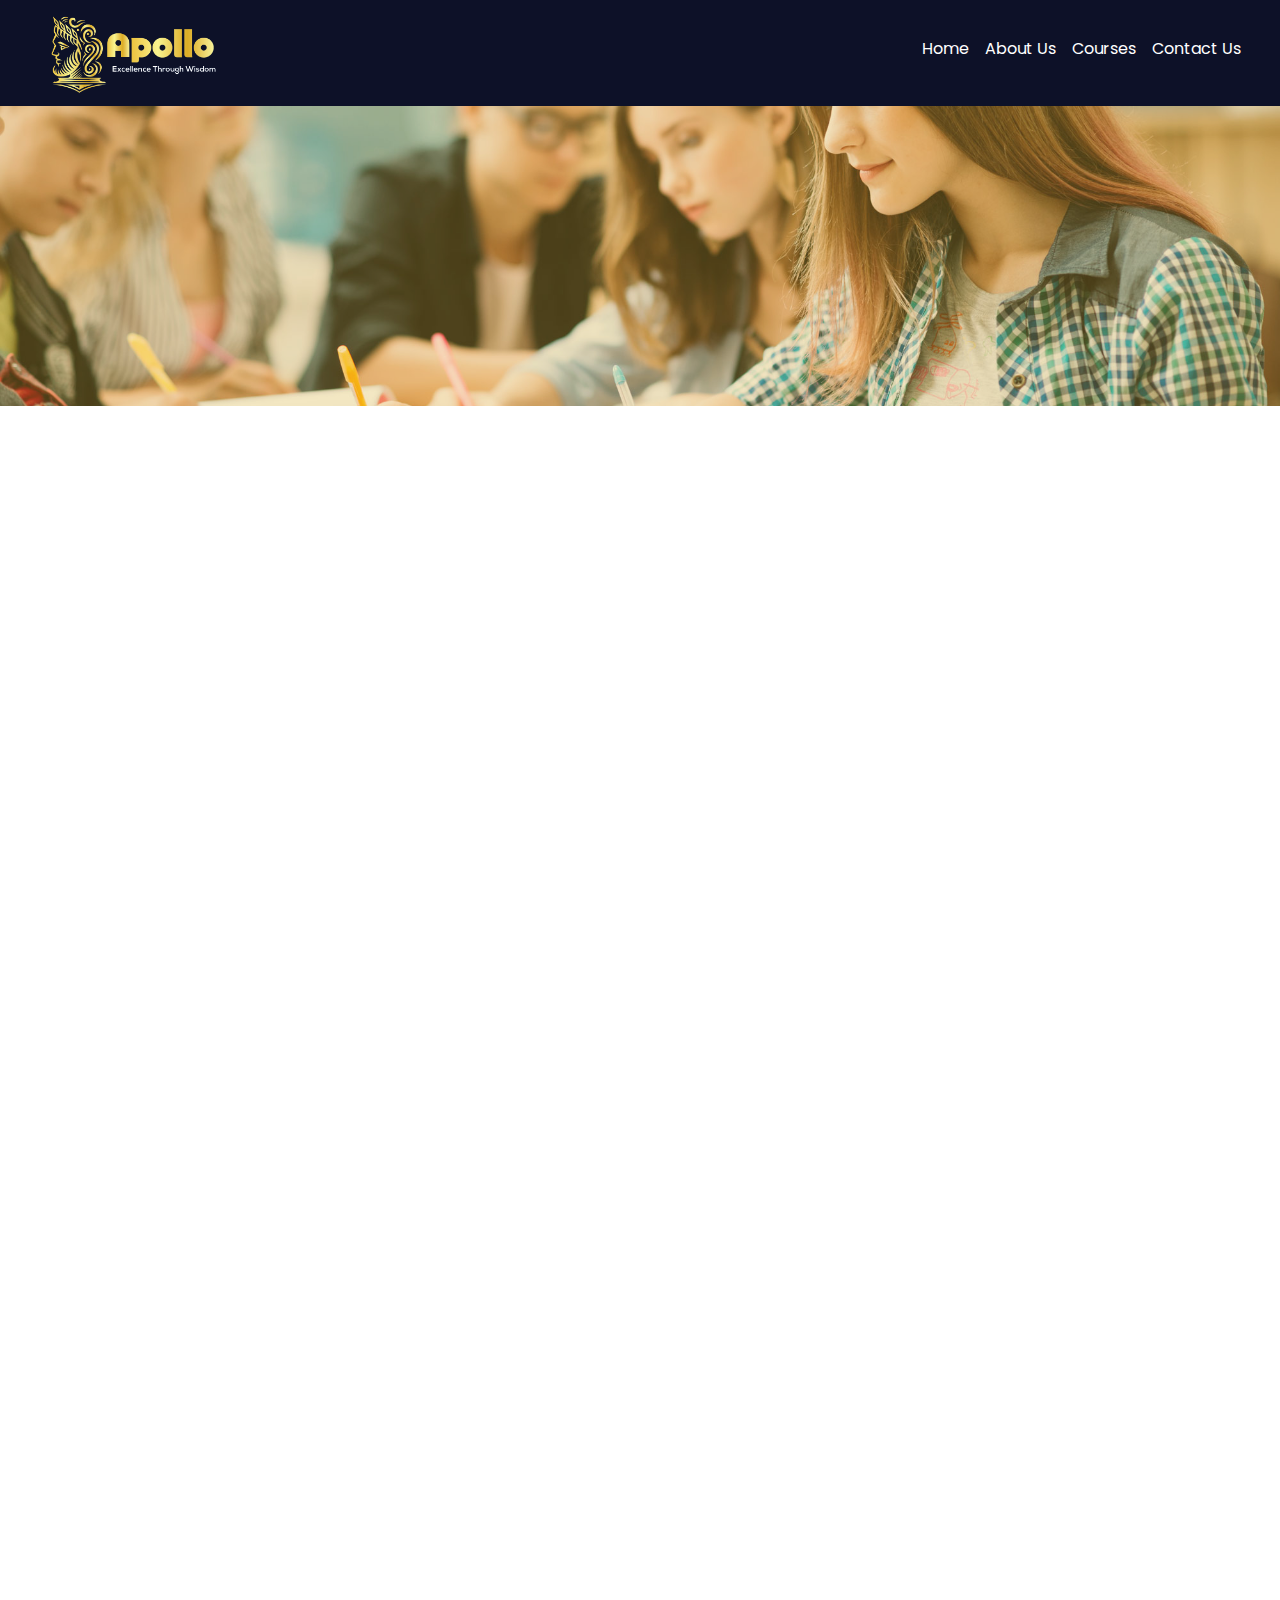
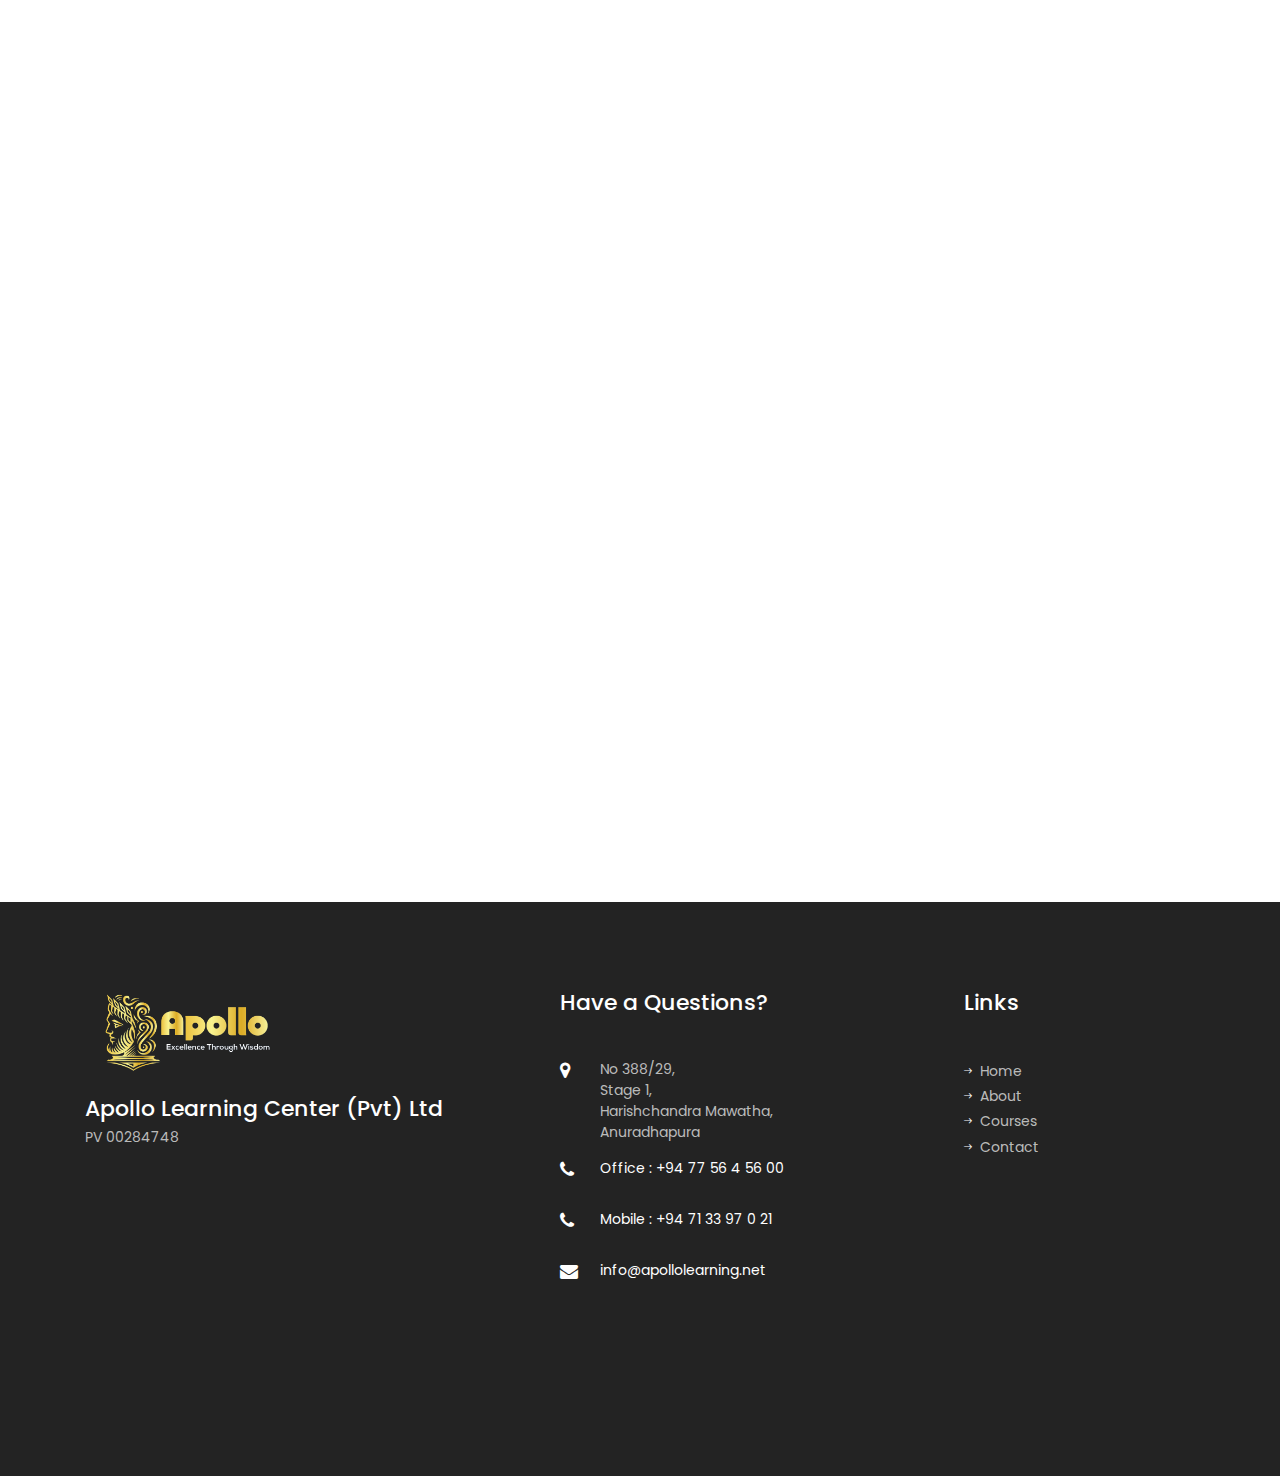
<file: courses.html>
<!-- header -->
<!DOCTYPE html>
<html lang="en">
<head>
  <title>Apollo | Excellence Through Wisdom</title>
  <meta charset="utf-8">
  <meta name="viewport" content="width=device-width, initial-scale=1, shrink-to-fit=no">
  <link href="https://fonts.googleapis.com/css?family=Poppins:200,300,400,500,600,700,800,900&amp;display=swap"
    rel="stylesheet">
    <link rel="stylesheet" href="https://cdn.jsdelivr.net/npm/bootstrap-icons@1.11.3/font/bootstrap-icons.min.css">
  <link rel="stylesheet" href="css/open-iconic-bootstrap.min.css">
  <link rel="stylesheet" href="css/animate.css">
  <link rel="stylesheet" href="css/owl.carousel.min.css">
  <link rel="stylesheet" href="css/owl.theme.default.min.css">
  <link rel="stylesheet" href="css/magnific-popup.css">
  <link rel="stylesheet" href="css/aos.css">
  <link rel="stylesheet" href="css/ionicons.min.css">
  <link rel="stylesheet" href="css/flaticon.css">
  <link rel="stylesheet" href="css/icomoon.css">
  <link rel="stylesheet" href="css/style.css">
  </head>

<body>
  <nav class="navbar navbar-expand-lg w-100 px-0 px-lg-3" style="width: 100vw !important;">
    <div class="container-fluid">
      <a class="navbar-brand" href="/">
        <img src="./images/apollo_logo-removebg-preview.png" alt="" class="logo">
      </a>
      <button class="navbar-toggler" type="button" data-bs-toggle="collapse" data-bs-target="#navbarSupportedContent"
        aria-controls="navbarSupportedContent" aria-expanded="false" aria-label="Toggle navigation">
        <span class="navbar-toggler-icon">
        <i class="bi bi-list" style="color: #fff !important; font-size: 25px !important;"></i>
        </span>
      </button>
      <div class="collapse navbar-collapse" id="navbarSupportedContent">
        <ul class="navbar-nav ml-auto mb-2 mb-lg-0">
          <li class="nav-item">
            <a class="nav-link" aria-current="page" href="./index.html">Home</a>
          </li>
          <li class="nav-item">
            <a class="nav-link" href="./about.html">About Us</a>
          </li>
          <li class="nav-item">
            <a class="nav-link" href="./courses.html">Courses</a>
          </li>
          <li class="nav-item">
            <a class="nav-link" href="./contact.html">Contact Us</a>
          </li>
        </ul>
      </div>
    </div>
  </nav>

  <section class="hero-wrap hero-wrap-2" style="background-image: url('images/bg_1.jpg');">
    <div class="overlay"></div>
    <div class="container">
      <div class="row no-gutters slider-text align-items-center justify-content-center">
        <div class="col-md-9 apollo-animate text-center">
          <h1 class="mb-2 bread">Courses</h1>
        </div>
      </div>
    </div>
  </section>
  <section class="apollo-section">
    <div class="container-fluid px-0 px-md-5">
      <div class="row  px-0 px-md-5">
        <div class="col-md-4 course apollo-animate">
          <div class="cardDesign">
            <div class="img" style="background-image: url(images/cources/arts.avif);"></div>
            <div class="text p-4">
              <h3 style="font-size: 22px !important;"><a href="#">Visual Art- Advanced level
                O/L
                (For Pre grade-Advanced Level)</a></h3>
              <!-- <p style="font-size: 15px !important;">Unlock creativity through drawing, painting, sculpting, and life drawing. Dive into theory classes for a comprehensive artistic journey from Pre-grade to Advanced Level.</p> -->
              <p style="font-size: 15px !important;">
                Drawing,
                Painting,
                Sculpting,
                Life drawing,
                Theory class</p>
                <p><a href="whatsapp://send?phone=+94775645600" target="_blank" class="btn btn-primary">Apply now</a></p>
              </div>
          </div>
        </div>
        <div class="col-md-4 course apollo-animate">
        <div class="cardDesign">
          <div class="img" style="background-image: url(images/cources/literature.jpg)"></div>
          <div class="text p-4">
            <h3 style="font-size: 22px !important;"><a href="#">English Literature</a></h3>
            <p style="font-size: 15px !important;">Explore literature with passion. Edexcel, Cambridge, and National Syllabus options. Uncover worlds through prose, poetry, and drama.</p>
            <p><a href="whatsapp://send?phone=+94775645600" target="_blank" class="btn btn-primary">Apply now</a></p>
          </div>
          </div>
        </div>
        <div class="col-md-4 course apollo-animate">
        <div class="cardDesign">
          <div class="img" style="background-image: url(images/cources/english-language.jpg);"></div>
          <div class="text p-4">
            <h3 style="font-size: 22px !important;"><a href="#">English Language</a></h3>
            <p style="font-size: 15px !important;">Master language skills with Cambridge Global English. Engaging modules enhance communication, comprehension, and fluency for a global language proficiency.</p>
            <p><a href="whatsapp://send?phone=+94775645600" target="_blank" class="btn btn-primary">Apply now</a></p>
          </div>
          </div>
        </div>
        <div class="col-md-4 course apollo-animate">
        <div class="cardDesign">
          <div class="img" style="background-image: url(images/cources/social.jpg)"></div>
          <div class="text p-4">
            <h3 style="font-size: 22px !important;"><a href="#">Social Studies</a></h3>
            <p style="font-size: 15px !important;">Discover the fabric of societies. Explore history, geography, and cultural dynamics. Develop critical thinking for a nuanced understanding of our world.</p>
            <p><a href="whatsapp://send?phone=+94775645600" target="_blank" class="btn btn-primary">Apply now</a></p>
          </div>
          </div>
        </div>
        <div class="col-md-4 course apollo-animate ">
        <div class="cardDesign">
          <div class="img" style="background-image: url(images/cources/business-studies.jpg);"></div>
          <div class="text p-4">
            <h3 style="font-size: 22px !important;"><a href="#">Business Studies</a></h3>
            <p style="font-size: 15px !important;">Navigate the business landscape. Explore fundamentals, strategy, and entrepreneurship. Business Studies at Apollo equips you for real-world challenges.</p>
            <p><a href="whatsapp://send?phone=+94775645600" target="_blank" class="btn btn-primary">Apply now</a></p>
          </div>
          </div>
        </div>
        <div class="col-md-4 course apollo-animate">
        <div class="cardDesign">
          <div class="img" style="background-image: url(images/cources/computer-science.jpg);"></div>
          <div class="text p-4">
            <h3 style="font-size: 22px !important;"><a href="#">Computer Science</a></h3>
            <p style="font-size: 15px !important;">Enter the digital realm. Apollo's Computer Science course delves into programming, algorithms, and cutting-edge technologies. Prepare for a tech-driven future.</p>
            <p><a href="whatsapp://send?phone=+94775645600" target="_blank" class="btn btn-primary">Apply now</a></p>
          </div>
          </div>
        </div>
        <div class="col-md-4 course apollo-animate ">
        <div class="cardDesign">
          <div class="img" style="background-image: url(images/cources/studying-math.avif);"></div>
          <div class="text p-4">
            <h3 style="font-size: 22px !important;"><a href="#">Mathematics</a></h3>
            <p style="font-size: 15px !important;"> Unleash the power of numbers. Apollo's Mathematics course sharpens problem-solving skills, fostering a solid foundation for academic and real-world challenges.</p>
            <p><a href="whatsapp://send?phone=+94775645600" target="_blank" class="btn btn-primary">Apply now</a></p>
          </div>
          </div>
        </div>
        <div class="col-md-4 course apollo-animate">
        <div class="cardDesign">
            <div class="img" style="background-image: url(images/cources/science.jpg);"></div>
            <div class="text p-4">
              <h3 style="font-size: 22px !important;"><a href="#">Science</a></h3>
              <p style="font-size: 15px !important;"> Delve into the wonders of science. Apollo's integrated approach covers Chemistry, Physics, and Biology. Explore, experiment, and understand the world through a scientific lens.</p>
              <p><a href="whatsapp://send?phone=+94775645600" target="_blank" class="btn btn-primary">Apply now</a></p>
            </div>
          </div>
        </div>
      </div>
    </div>
  </section>

<!-- footer -->
<footer class="apollo-footer apollo-bg-dark apollo-section">
  <div class="container">
    <div class="row mb-5">
      <div class="col-md-5">
        <div class="apollo-footer-widget mb-5">
          <a class="navbar-brand" href="/">
            <img src="./images/apollo_logo-removebg-preview.png" alt="" class="logo">
          </a>
          <h2 class="apollo-heading-2 mb-0 mt-3">Apollo Learning Center (Pvt) Ltd </h2>
          <span class="text" style="color: rgba(255, 255, 255, 0.7) !important;">
            PV 00284748
          </span>
        </div>
      </div>
      <div class="col-md-4">
        <div class="apollo-footer-widget mb-5">
          <h2 class="apollo-heading-2">Have a Questions?</h2>
          <div class="block-23 mb-3">
            <ul>
              <li><span class="icon icon-map-marker"></span><span class="text">
                No 388/29, <br> Stage 1, <br>Harishchandra Mawatha, <br>Anuradhapura
              </span></li>
              <li><a href="#"><span class="icon icon-phone"></span><span class="text">Office : +94 77 56 4 56 00</span></a></li>
              <li><a href="#"><span class="icon icon-phone"></span><span class="text">Mobile : +94 71 33 97 0 21</span></a></li>
              <li><a href="#"><span class="icon icon-envelope"></span><span class="text">info@apollolearning.net</span></a>
              </li>
            </ul>
          </div>
        </div>
      </div>
      <div class="col-md-3">
        <div class="apollo-footer-widget mb-5 ml-md-4">
          <h2 class="apollo-heading-2">Links</h2>
          <ul class="list-unstyled">
            <li><a href="./index.html"><span class="ion-ios-arrow-round-forward mr-2"></span>Home</a></li>
            <li><a href="./about.html"><span class="ion-ios-arrow-round-forward mr-2"></span>About</a></li>
            <li><a href="./courses.html"><span class="ion-ios-arrow-round-forward mr-2"></span>Courses</a></li>
            <li><a href="./contact.html"><span class="ion-ios-arrow-round-forward mr-2"></span>Contact</a></li>
          </ul>
        </div>
      </div>
    </div>
  </div>
</footer>

<script src="js/jquery.min.js"></script>
<script src="js/jquery-migrate-3.0.1.min.js"></script>
<script src="js/popper.min.js"></script>
<script src="js/bootstrap.min.js"></script>
<script src="js/jquery.easing.1.3.js"></script>
<script src="js/jquery.waypoints.min.js"></script>
<script src="js/jquery.stellar.min.js"></script>
<script src="js/owl.carousel.min.js"></script>
<script src="js/jquery.magnific-popup.min.js"></script>
<script src="js/aos.js"></script>
<script src="js/jquery.animateNumber.min.js"></script>
<script src="js/scrollax.min.js"></script>
<script src="js/main.js"></script>
<script src="https://code.jquery.com/jquery-3.6.0.min.js"></script>
<script src="https://cdn.jsdelivr.net/npm/bootstrap@5.3.0/dist/js/bootstrap.bundle.min.js"></script>


</body>


</html>
</file>
<file: css/flaticon.css>
/*
  	Flaticon icon font: Flaticon
  	Creation date: 06/10/2018 08:32
  	*/


@font-face {
  font-family: "Flaticon";
  src: url("../fonts/flaticon/font/Flaticon.eot");
  src: url("../fonts/flaticon/font/Flaticond41d.eot?#iefix") format("embedded-opentype"),
       url("../fonts/flaticon/font/Flaticon.woff") format("woff"),
       url("../fonts/flaticon/font/Flaticon.ttf") format("truetype"),
       url("../fonts/flaticon/font/Flaticon.svg#Flaticon") format("svg");
  font-weight: normal;
  font-style: normal;
}

@media screen and (-webkit-min-device-pixel-ratio:0) {
  @font-face {
    font-family: "Flaticon";
    src: url("../fonts/flaticon/font/Flaticon.svg#Flaticon") format("svg");
  }
}

[class^="flaticon-"]:before, [class*=" flaticon-"]:before,
[class^="flaticon-"]:after, [class*=" flaticon-"]:after {   
  font-family: Flaticon;
  font-style: normal;
  font-weight: normal;
  font-variant: normal;
  text-transform: none;
  line-height: 1;

  /* Better Font Rendering =========== */
  -webkit-font-smoothing: antialiased;
  -moz-osx-font-smoothing: grayscale;
}

.flaticon-teacher:before { content: "\f100"; }
.flaticon-books:before { content: "\f101"; }
.flaticon-diploma:before { content: "\f102"; }
.flaticon-reading:before { content: "\f103"; }
.flaticon-security:before { content: "\f104"; }
.flaticon-education:before { content: "\f105"; }
.flaticon-jigsaw:before { content: "\f106"; }
.flaticon-kids:before { content: "\f107"; }
</file>
<file: css/icomoon.css>
@font-face {
  font-family: 'icomoon';
  src:  url('../fonts/icomoon/icomoonccfb.eot?6tt51o');
  src:  url('../fonts/icomoon/icomoonccfb.eot?6tt51o#iefix') format('embedded-opentype'),
    url('../fonts/icomoon/icomoonccfb.ttf?6tt51o') format('truetype'),
    url('../fonts/icomoon/icomoonccfb.woff?6tt51o') format('woff'),
    url('../fonts/icomoon/icomoonccfb.svg?6tt51o#icomoon') format('svg');
  font-weight: normal;
  font-style: normal;
}

[class^="icon-"], [class*=" icon-"] {
  /* use !important to prevent issues with browser extensions that change fonts */
  font-family: 'icomoon' !important;
  speak: none;
  font-style: normal;
  font-weight: normal;
  font-variant: normal;
  text-transform: none;
  line-height: 1;

  /* Better Font Rendering =========== */
  -webkit-font-smoothing: antialiased;
  -moz-osx-font-smoothing: grayscale;
}
.icon-search:before {
  content: "\f002";
}
.icon-heart:before {
  content: "\f004";
}
.icon-user:before {
  content: "\f007";
}
.icon-map-marker:before {
  content: "\f041";
}
.icon-calendar:before {
  content: "\f073";
}
.icon-phone:before {
  content: "\f095";
}
.icon-twitter:before {
  content: "\f099";
}
.icon-facebook:before {
  content: "\f09a";
}
.icon-table:before {
  content: "\f0ce";
}
.icon-google-plus:before {
  content: "\f0d5";
}
.icon-envelope:before {
  content: "\f0e0";
}
.icon-quote-left:before {
  content: "\f10d";
}
.icon-instagram:before {
  content: "\f16d";
}
.icon-paper-plane:before {
  content: "\f1d8";
}
.icon-phone2:before {
  content: "\e0cd";
}
.icon-chat:before {
  content: "\e0b7";
}
.icon-person:before {
  content: "\e7fd";
}
</file>
<file: css/style.css>
@import url('https://fonts.googleapis.com/css2?family=Oswald:wght@700&family=Poppins:wght@100;200;300;400;500;600&display=swap');
:root {
  --color-black: #000;
  --color-white: #fff;
  --color-gray: #333;
  --color-primary: #18447f;
  --color-secondary: #e4bd3e;
  --breakpoint-xs: 0;
  --breakpoint-sm: 576px;
  --breakpoint-md: 768px;
  --breakpoint-lg: 992px;
  --breakpoint-xl: 1200px;
  --font-family-sans-serif: -apple-system, BlinkMacSystemFont, "Segoe UI", Roboto, "Helvetica Neue", Arial, "Noto Sans", sans-serif, "Apple Color Emoji", "Segoe UI Emoji", "Segoe UI Symbol", "Noto Color Emoji";
  --font-family-monospace: SFMono-Regular, Menlo, Monaco, Consolas, "Liberation Mono", "Courier New", monospace;
}

*,
*::before,
*::after {
  -webkit-box-sizing: border-box;
  box-sizing: border-box;
}

html {
  font-family: sans-serif;
  line-height: 1.15;
  -webkit-text-size-adjust: 100%;
  -webkit-tap-highlight-color: rgba(0, 0, 0, 0);
}

figcaption,
figure,
footer,
header,
main,
nav,
section {
  display: block;
}

body {
  margin: 0;
  font-family: -apple-system, BlinkMacSystemFont, "Segoe UI", Roboto, "Helvetica Neue", Arial, "Noto Sans", sans-serif, "Apple Color Emoji", "Segoe UI Emoji", "Segoe UI Symbol", "Noto Color Emoji";
  font-size: 1rem;
  font-weight: 400;
  line-height: 1.5;
  color: #212529;
  text-align: left;
  background-color: #fff;
  width: 100% !important;
  overflow-x: hidden !important;
}

[tabindex="-1"]:focus {
  outline: 0 !important;
}

hr {
  -webkit-box-sizing: content-box;
  box-sizing: content-box;
  height: 0;
  overflow: visible;
}

h1,
h2,
h3,
h4,
h5,
h6 {
  margin-top: 0;
  margin-bottom: 0.5rem;
}

p {
  margin-top: 0;
  margin-bottom: 1rem;
}

address {
  margin-bottom: 1rem;
  font-style: normal;
  line-height: inherit;
}

ol,
ul {
  margin-top: 0;
  margin-bottom: 1rem;
}

ol ol,
ul ul,
ol ul,
ul ol {
  margin-bottom: 0;
}

dt {
  font-weight: 700;
}

b,
strong {
  font-weight: bolder;
}

small {
  font-size: 80%;
}

sub,
sup {
  position: relative;
  font-size: 75%;
  line-height: 0;
  vertical-align: baseline;
}

sub {
  bottom: -.25em;
}

sup {
  top: -.5em;
}

a {
  color: #007bff;
  text-decoration: none;
  background-color: transparent;
}

a:hover {
  color: #0056b3;
  text-decoration: underline;
}

a:not([href]):not([tabindex]) {
  color: inherit;
  text-decoration: none;
}

a:not([href]):not([tabindex]):hover,
a:not([href]):not([tabindex]):focus {
  color: inherit;
  text-decoration: none;
}

a:not([href]):not([tabindex]):focus {
  outline: 0;
}

pre,
code {
  font-family: SFMono-Regular, Menlo, Monaco, Consolas, "Liberation Mono", "Courier New", monospace;
  font-size: 1em;
}

pre {
  margin-top: 0;
  margin-bottom: 1rem;
  overflow: auto;
}

figure {
  margin: 0 0 1rem;
}

img {
  vertical-align: middle;
  border-style: none;
}

svg {
  overflow: hidden;
  vertical-align: middle;
}

table {
  border-collapse: collapse;
}

caption {
  padding-top: 0.75rem;
  padding-bottom: 0.75rem;
  color: #6c757d;
  text-align: left;
  caption-side: bottom;
}

th {
  text-align: inherit;
}

label {
  display: inline-block;
  margin-bottom: 0.5rem;
}

button {
  border-radius: 0;
}

button:focus {
  outline: 1px dotted;
  outline: 5px auto -webkit-focus-ring-color;
}

input,
button,
select,
optgroup,
textarea {
  margin: 0;
  font-family: inherit;
  font-size: inherit;
  line-height: inherit;
}

button,
input {
  overflow: visible;
}

button,
select {
  text-transform: none;
}

select {
  word-wrap: normal;
}

button,
[type="button"],
[type="reset"],
[type="submit"] {
  -webkit-appearance: button;
}

button:not(:disabled),
[type="button"]:not(:disabled),
[type="reset"]:not(:disabled),
[type="submit"]:not(:disabled) {
  cursor: pointer;
}

button::-moz-focus-inner,
[type="button"]::-moz-focus-inner,
[type="reset"]::-moz-focus-inner,
[type="submit"]::-moz-focus-inner {
  padding: 0;
  border-style: none;
}

input[type="radio"],
input[type="checkbox"] {
  -webkit-box-sizing: border-box;
  box-sizing: border-box;
  padding: 0;
}


input[type="time"] {
  -webkit-appearance: listbox;
}

textarea {
  overflow: auto;
  resize: vertical;
}

fieldset {
  min-width: 0;
  padding: 0;
  margin: 0;
  border: 0;
}

legend {
  display: block;
  width: 100%;
  max-width: 100%;
  padding: 0;
  margin-bottom: .5rem;
  font-size: 1.5rem;
  line-height: inherit;
  color: inherit;
  white-space: normal;
}

progress {
  vertical-align: baseline;
}

[type="number"]::-webkit-inner-spin-button,
[type="number"]::-webkit-outer-spin-button {
  height: auto;
}

[type="search"] {
  outline-offset: -2px;
  -webkit-appearance: none;
}

[type="search"]::-webkit-search-decoration {
  -webkit-appearance: none;
}

output {
  display: inline-block;
}

template {
  display: none;
}

[hidden] {
  display: none !important;
}

h1,
h2,
h3,
h4,
h5,
h6,
.h1,
.h2,
.h3,
.h4,
.h5,
.h6 {
  margin-bottom: 0.5rem;
  font-weight: 500;
  line-height: 1.2;
}

h1,
.h1 {
  font-size: 2.5rem;
}

h2,
.h2 {
  font-size: 2rem;
}

h3,
.h3 {
  font-size: 1.75rem;
}

h4,
.h4 {
  font-size: 1.5rem;
}

h5,
.h5 {
  font-size: 1.25rem;
}

h6,
.h6 {
  font-size: 1rem;
}

hr {
  margin-top: 1rem;
  margin-bottom: 1rem;
  border: 0;
  border-top: 1px solid rgba(0, 0, 0, 0.1);
}

small,
.small {
  font-size: 80%;
  font-weight: 400;
}

mark,
.mark {
  padding: 0.2em;
  background-color: #fcf8e3;
}

.list-unstyled {
  padding-left: 0;
  list-style: none;
}

.img-fluid {
  max-width: 100%;
  height: auto;
}

.figure {
  display: inline-block;
}

code {
  font-size: 87.5%;
  color: #e83e8c;
  word-break: break-word;
}

a>code {
  color: inherit;
}

pre {
  display: block;
  font-size: 87.5%;
  color: #212529;
}

pre code {
  font-size: inherit;
  color: inherit;
  word-break: normal;
}

.container {
  width: 100%;
  padding-right: 15px;
  padding-left: 15px;
  margin-right: auto;
  margin-left: auto;
}

@media (min-width: 576px) {
  .container {
    max-width: 540px;
  }
}

@media (min-width: 768px) {
  .container {
    max-width: 720px;
  }
}

@media (min-width: 992px) {
  .container {
    max-width: 960px;
  }
}

@media (min-width: 1200px) {
  .container {
    max-width: 1140px;
  }
}

.container-fluid {
  width: 100%;
  padding-right: 15px;
  padding-left: 15px;
  margin-right: auto;
  margin-left: auto;
}

.row {
  display: -webkit-box;
  display: -ms-flexbox;
  display: flex;
  -ms-flex-wrap: wrap;
  flex-wrap: wrap;
  margin-right: -15px;
  margin-left: -15px;
}

.no-gutters {
  margin-right: 0;
  margin-left: 0;
}

.no-gutters>.col,
.no-gutters>[class*="col-"] {
  padding-right: 0;
  padding-left: 0;
}

.col,
.col-md-3,
.col-md-4,
.col-md-5,
.col-md-6,
.col-md-7,
.col-md-8,
.col-md-9,
.col-md-12,
.col-md,
.col-lg-3,
.col-lg-4,
.col-lg-6,
.col-lg-8,
.col-lg-12 {
  position: relative;
  width: 100%;
  padding-right: 15px;
  padding-left: 15px;
}

.col {
  -ms-flex-preferred-size: 0;
  flex-basis: 0;
  -webkit-box-flex: 1;
  -ms-flex-positive: 1;
  flex-grow: 1;
  max-width: 100%;
}

@media (min-width: 768px) {
  .col-md {
    -ms-flex-preferred-size: 0;
    flex-basis: 0;
    -webkit-box-flex: 1;
    -ms-flex-positive: 1;
    flex-grow: 1;
    max-width: 100%;
  }

  .col-md-3 {
    -webkit-box-flex: 0;
    -ms-flex: 0 0 25%;
    flex: 0 0 25%;
    max-width: 25%;
  }

  .col-md-4 {
    -webkit-box-flex: 0;
    -ms-flex: 0 0 33.33333%;
    flex: 0 0 33.33333%;
    max-width: 33.33333%;
  }

  .col-md-5 {
    -webkit-box-flex: 0;
    -ms-flex: 0 0 41.66667%;
    flex: 0 0 41.66667%;
    max-width: 41.66667%;
  }

  .col-md-6 {
    -webkit-box-flex: 0;
    -ms-flex: 0 0 50%;
    flex: 0 0 50%;
    max-width: 50%;
  }

  .col-md-7 {
    -webkit-box-flex: 0;
    -ms-flex: 0 0 58.33333%;
    flex: 0 0 58.33333%;
    max-width: 58.33333%;
  }

  .col-md-8 {
    -webkit-box-flex: 0;
    -ms-flex: 0 0 66.66667%;
    flex: 0 0 66.66667%;
    max-width: 66.66667%;
  }

  .col-md-9 {
    -webkit-box-flex: 0;
    -ms-flex: 0 0 75%;
    flex: 0 0 75%;
    max-width: 75%;
  }

  .col-md-12 {
    -webkit-box-flex: 0;
    -ms-flex: 0 0 100%;
    flex: 0 0 100%;
    max-width: 100%;
  }

  .order-md-last {
    -webkit-box-ordinal-group: 14;
    -ms-flex-order: 13;
    order: 13;
  }
}

@media (min-width: 992px) {
  .col-lg-3 {
    -webkit-box-flex: 0;
    -ms-flex: 0 0 25%;
    flex: 0 0 25%;
    max-width: 25%;
  }

  .col-lg-4 {
    -webkit-box-flex: 0;
    -ms-flex: 0 0 33.33333%;
    flex: 0 0 33.33333%;
    max-width: 33.33333%;
  }

  .col-lg-6 {
    -webkit-box-flex: 0;
    -ms-flex: 0 0 50%;
    flex: 0 0 50%;
    max-width: 50%;
  }

  .col-lg-8 {
    -webkit-box-flex: 0;
    -ms-flex: 0 0 66.66667%;
    flex: 0 0 66.66667%;
    max-width: 66.66667%;
  }

  .col-lg-12 {
    -webkit-box-flex: 0;
    -ms-flex: 0 0 100%;
    flex: 0 0 100%;
    max-width: 100%;
  }

  .order-lg-last {
    -webkit-box-ordinal-group: 14;
    -ms-flex-order: 13;
    order: 13;
  }
}

.table {
  width: 100%;
  margin-bottom: 1rem;
  color: #212529;
}

.table th,
.table td {
  padding: 0.75rem;
  vertical-align: top;
  border-top: 1px solid #dee2e6;
}

.table thead th {
  vertical-align: bottom;
  border-bottom: 2px solid #dee2e6;
}

.table tbody+tbody {
  border-top: 2px solid #dee2e6;
}

.form-control {
  display: block;
  width: 100%;
  height: calc(1.5em + 0.75rem + 2px);
  padding: 0.375rem 0.75rem;
  font-size: 1rem;
  font-weight: 400;
  line-height: 1.5;
  color: #495057;
  background-color: #fff;
  background-clip: padding-box;
  border: 1px solid #ced4da;
  border-radius: 0.25rem;
  -webkit-transition: border-color 0.15s ease-in-out, -webkit-box-shadow 0.15s ease-in-out;
  transition: border-color 0.15s ease-in-out, -webkit-box-shadow 0.15s ease-in-out;
  -o-transition: border-color 0.15s ease-in-out, box-shadow 0.15s ease-in-out;
  transition: border-color 0.15s ease-in-out, box-shadow 0.15s ease-in-out;
  transition: border-color 0.15s ease-in-out, box-shadow 0.15s ease-in-out, -webkit-box-shadow 0.15s ease-in-out;
}

@media (prefers-reduced-motion: reduce) {
  .form-control {
    -webkit-transition: none;
    -o-transition: none;
    transition: none;
  }
}

.form-control::-ms-expand {
  background-color: transparent;
  border: 0;
}

.form-control:focus {
  color: #495057;
  background-color: #fff;
  border-color: #80bdff;
  outline: 0;
  -webkit-box-shadow: 0 0 0 0.2rem rgba(0, 123, 255, 0.25);
  box-shadow: 0 0 0 0.2rem rgba(0, 123, 255, 0.25);
}

.form-control::-webkit-input-placeholder {
  color: #6c757d;
  opacity: 1;
}

.form-control:-ms-input-placeholder {
  color: #6c757d;
  opacity: 1;
}

.form-control::-ms-input-placeholder {
  color: #6c757d;
  opacity: 1;
}

.form-control::placeholder {
  color: #6c757d;
  opacity: 1;
}

.form-control:disabled,
.form-control[readonly] {
  background-color: #e9ecef;
  opacity: 1;
}

select.form-control:focus::-ms-value {
  color: #495057;
  background-color: #fff;
}

select.form-control[size],
select.form-control[multiple] {
  height: auto;
}

textarea.form-control {
  height: auto;
}

.form-group {
  margin-bottom: 1rem;
}

.btn {
  display: inline-block;
  font-weight: 400;
  color: #212529;
  text-align: center;
  vertical-align: middle;
  -webkit-user-select: none;
  -moz-user-select: none;
  -ms-user-select: none;
  user-select: none;
  background-color: transparent;
  border: 1px solid transparent;
  padding: 0.375rem 0.75rem;
  font-size: 1rem;
  line-height: 1.5;
  border-radius: 0.25rem;
  -webkit-transition: color 0.15s ease-in-out, background-color 0.15s ease-in-out, border-color 0.15s ease-in-out, -webkit-box-shadow 0.15s ease-in-out;
  transition: color 0.15s ease-in-out, background-color 0.15s ease-in-out, border-color 0.15s ease-in-out, -webkit-box-shadow 0.15s ease-in-out;
  -o-transition: color 0.15s ease-in-out, background-color 0.15s ease-in-out, border-color 0.15s ease-in-out, box-shadow 0.15s ease-in-out;
  transition: color 0.15s ease-in-out, background-color 0.15s ease-in-out, border-color 0.15s ease-in-out, box-shadow 0.15s ease-in-out;
  transition: color 0.15s ease-in-out, background-color 0.15s ease-in-out, border-color 0.15s ease-in-out, box-shadow 0.15s ease-in-out, -webkit-box-shadow 0.15s ease-in-out;
}

@media (prefers-reduced-motion: reduce) {
  .btn {
    -webkit-transition: none;
    -o-transition: none;
    transition: none;
  }
}

.btn:hover {
  color: #212529;
  text-decoration: none;
}

.btn:focus,
.btn.focus {
  outline: 0;
  -webkit-box-shadow: 0 0 0 0.2rem rgba(0, 123, 255, 0.25);
  box-shadow: 0 0 0 0.2rem rgba(0, 123, 255, 0.25);
}

.btn.disabled,
.btn:disabled {
  opacity: 0.65;
}

a.btn.disabled,
fieldset:disabled a.btn {
  pointer-events: none;
}

.btn-primary {
  color: #fff;
  background-color: #007bff;
  border-color: #007bff;
}

.btn-primary:hover {
  color: #fff;
  background-color: #0069d9;
  border-color: #0062cc;
}

.btn-primary:focus,
.btn-primary.focus {
  -webkit-box-shadow: 0 0 0 0.2rem rgba(38, 143, 255, 0.5);
  box-shadow: 0 0 0 0.2rem rgba(38, 143, 255, 0.5);
}

.btn-primary.disabled,
.btn-primary:disabled {
  color: #fff;
  background-color: #007bff;
  border-color: #007bff;
}

.btn-primary:not(:disabled):not(.disabled):active,
.btn-primary:not(:disabled):not(.disabled).active,
.show>.btn-primary.dropdown-toggle {
  color: #fff;
  background-color: #0062cc;
  border-color: #005cbf;
}

.btn-primary:not(:disabled):not(.disabled):active:focus,
.btn-primary:not(:disabled):not(.disabled).active:focus,
.show>.btn-primary.dropdown-toggle:focus {
  -webkit-box-shadow: 0 0 0 0.2rem rgba(38, 143, 255, 0.5);
  box-shadow: 0 0 0 0.2rem rgba(38, 143, 255, 0.5);
}

.fade {
  -webkit-transition: opacity 0.15s linear;
  -o-transition: opacity 0.15s linear;
  transition: opacity 0.15s linear;
}

@media (prefers-reduced-motion: reduce) {
  .fade {
    -webkit-transition: none;
    -o-transition: none;
    transition: none;
  }
}

.fade:not(.show) {
  opacity: 0;
}

.collapse:not(.show) {
  display: none;
}

.collapsing {
  position: relative;
  height: 0;
  overflow: hidden;
  -webkit-transition: height 0.35s ease;
  -o-transition: height 0.35s ease;
  transition: height 0.35s ease;
}

@media (prefers-reduced-motion: reduce) {
  .collapsing {
    -webkit-transition: none;
    -o-transition: none;
    transition: none;
  }
}

.dropup,
.dropright,
.dropdown,
.dropleft {
  position: relative;
}

.dropdown-toggle {
  white-space: nowrap;
}

.dropdown-toggle::after {
  display: inline-block;
  margin-left: 0.255em;
  vertical-align: 0.255em;
  content: "";
  border-top: 0.3em solid;
  border-right: 0.3em solid transparent;
  border-bottom: 0;
  border-left: 0.3em solid transparent;
}

.dropdown-toggle:empty::after {
  margin-left: 0;
}

.dropdown-menu {
  position: absolute;
  top: 100%;
  left: 0;
  z-index: 1000;
  display: none;
  float: left;
  min-width: 10rem;
  padding: 0.5rem 0;
  margin: 0.125rem 0 0;
  font-size: 1rem;
  color: #212529;
  text-align: left;
  list-style: none;
  background-color: #fff;
  background-clip: padding-box;
  border: 1px solid rgba(0, 0, 0, 0.15);
  border-radius: 0.25rem;
}

.dropdown-menu-right {
  right: 0;
  left: auto;
}

.dropup .dropdown-menu {
  top: auto;
  bottom: 100%;
  margin-top: 0;
  margin-bottom: 0.125rem;
}

.dropup .dropdown-toggle::after {
  display: inline-block;
  margin-left: 0.255em;
  vertical-align: 0.255em;
  content: "";
  border-top: 0;
  border-right: 0.3em solid transparent;
  border-bottom: 0.3em solid;
  border-left: 0.3em solid transparent;
}

.dropup .dropdown-toggle:empty::after {
  margin-left: 0;
}

.dropright .dropdown-menu {
  top: 0;
  right: auto;
  left: 100%;
  margin-top: 0;
  margin-left: 0.125rem;
}

.dropright .dropdown-toggle::after {
  display: inline-block;
  margin-left: 0.255em;
  vertical-align: 0.255em;
  content: "";
  border-top: 0.3em solid transparent;
  border-right: 0;
  border-bottom: 0.3em solid transparent;
  border-left: 0.3em solid;
}

.dropright .dropdown-toggle:empty::after {
  margin-left: 0;
}

.dropright .dropdown-toggle::after {
  vertical-align: 0;
}

.dropleft .dropdown-menu {
  top: 0;
  right: 100%;
  left: auto;
  margin-top: 0;
  margin-right: 0.125rem;
}

.dropleft .dropdown-toggle::after {
  display: inline-block;
  margin-left: 0.255em;
  vertical-align: 0.255em;
  content: "";
}

.dropleft .dropdown-toggle::after {
  display: none;
}

.dropleft .dropdown-toggle::before {
  display: inline-block;
  margin-right: 0.255em;
  vertical-align: 0.255em;
  content: "";
  border-top: 0.3em solid transparent;
  border-right: 0.3em solid;
  border-bottom: 0.3em solid transparent;
}

.dropleft .dropdown-toggle:empty::after {
  margin-left: 0;
}

.dropleft .dropdown-toggle::before {
  vertical-align: 0;
}

.dropdown-menu[x-placement^="top"],
.dropdown-menu[x-placement^="right"],
.dropdown-menu[x-placement^="bottom"],
.dropdown-menu[x-placement^="left"] {
  right: auto;
  bottom: auto;
}

.dropdown-item {
  display: block;
  width: 100%;
  padding: 0.25rem 1.5rem;
  clear: both;
  font-weight: 400;
  color: #212529;
  text-align: inherit;
  white-space: nowrap;
  background-color: transparent;
  border: 0;
}

.dropdown-item:hover,
.dropdown-item:focus {
  color: #16181b;
  text-decoration: none;
  background-color: #f8f9fa;
}

.dropdown-item.active,
.dropdown-item:active {
  color: #fff;
  text-decoration: none;
  background-color: #007bff;
}

.dropdown-item.disabled,
.dropdown-item:disabled {
  color: #6c757d;
  pointer-events: none;
  background-color: transparent;
}

.dropdown-menu.show {
  display: block;
}

.nav {
  display: -webkit-box;
  display: -ms-flexbox;
  display: flex;
  -ms-flex-wrap: wrap;
  flex-wrap: wrap;
  padding-left: 0;
  margin-bottom: 0;
  list-style: none;
}

.nav-link {
  display: block;
  padding: 0.5rem 1rem;
}

.nav-link:hover,
.nav-link:focus {
  text-decoration: none;
}

.nav-link.disabled {
  color: #6c757d;
  pointer-events: none;
  cursor: default;
}

.navbar {
  position: relative;
  display: -webkit-box;
  display: -ms-flexbox;
  display: flex;
  -ms-flex-wrap: wrap;
  flex-wrap: wrap;
  -webkit-box-align: center;
  -ms-flex-align: center;
  align-items: center;
  -webkit-box-pack: justify;
  -ms-flex-pack: justify;
  justify-content: space-between;
  padding: 0.5rem 1rem;
}

.navbar>.container,
.navbar>.container-fluid {
  display: -webkit-box;
  display: -ms-flexbox;
  display: flex;
  -ms-flex-wrap: wrap;
  flex-wrap: wrap;
  -webkit-box-align: center;
  -ms-flex-align: center;
  align-items: center;
  -webkit-box-pack: justify;
  -ms-flex-pack: justify;
  justify-content: space-between;
}

.navbar-brand {
  display: inline-block;
  padding-top: 0.3125rem;
  padding-bottom: 0.3125rem;
  margin-right: 1rem;
  font-size: 1.25rem;
  line-height: inherit;
  white-space: nowrap;
}

.navbar-brand:hover,
.navbar-brand:focus {
  text-decoration: none;
}

.navbar-nav {
  display: -webkit-box;
  display: -ms-flexbox;
  display: flex;
  -webkit-box-orient: vertical;
  -webkit-box-direction: normal;
  -ms-flex-direction: column;
  flex-direction: column;
  padding-left: 0;
  margin-bottom: 0;
  list-style: none;
}

.navbar-nav .nav-link {
  padding-right: 0;
  padding-left: 0;
}

.navbar-nav .dropdown-menu {
  position: static;
  float: none;
}

.navbar-collapse {
  -ms-flex-preferred-size: 100%;
  flex-basis: 100%;
  -webkit-box-flex: 1;
  -ms-flex-positive: 1;
  flex-grow: 1;
  -webkit-box-align: center;
  -ms-flex-align: center;
  align-items: center;
}

.navbar-toggler {
  padding: 0.25rem 0.75rem;
  font-size: 1.25rem;
  line-height: 1;
  background-color: transparent;
  border: 1px solid transparent;
  border-radius: 0.25rem;
}

.navbar-toggler:hover,
.navbar-toggler:focus {
  text-decoration: none;
}

@media (max-width: 991.98px) {

  .navbar-expand-lg>.container,
  .navbar-expand-lg>.container-fluid {
    padding-right: 0;
    padding-left: 0;
  }
}

@media (min-width: 992px) {
  .navbar-expand-lg {
    -webkit-box-orient: horizontal;
    -webkit-box-direction: normal;
    -ms-flex-flow: row nowrap;
    flex-flow: row nowrap;
    -webkit-box-pack: start;
    -ms-flex-pack: start;
    justify-content: flex-start;
  }

  .navbar-expand-lg .navbar-nav {
    -webkit-box-orient: horizontal;
    -webkit-box-direction: normal;
    -ms-flex-direction: row;
    flex-direction: row;
  }

  .navbar-expand-lg .navbar-nav .dropdown-menu {
    position: absolute;
  }

  .navbar-expand-lg .navbar-nav .nav-link {
    padding-right: 0.5rem;
    padding-left: 0.5rem;
  }

  .navbar-expand-lg>.container,
  .navbar-expand-lg>.container-fluid {
    -ms-flex-wrap: nowrap;
    flex-wrap: nowrap;
  }

  .navbar-expand-lg .navbar-collapse {
    display: -webkit-box !important;
    display: -ms-flexbox !important;
    display: flex !important;
    -ms-flex-preferred-size: auto;
    flex-basis: auto;
  }

  .navbar-expand-lg .navbar-toggler {
    display: none;
  }
}

.navbar-light .navbar-brand {
  color: rgba(0, 0, 0, 0.9);
}

.navbar-light .navbar-brand:hover,
.navbar-light .navbar-brand:focus {
  color: rgba(0, 0, 0, 0.9);
}

.navbar-light .navbar-nav .nav-link {
  color: rgba(0, 0, 0, 0.5);
}

.navbar-light .navbar-nav .nav-link:hover,
.navbar-light .navbar-nav .nav-link:focus {
  color: rgba(0, 0, 0, 0.7);
}

.navbar-light .navbar-nav .nav-link.disabled {
  color: rgba(0, 0, 0, 0.3);
}

.navbar-light .navbar-nav .show>.nav-link,
.navbar-light .navbar-nav .active>.nav-link,
.navbar-light .navbar-nav .nav-link.show,
.navbar-light .navbar-nav .nav-link.active {
  color: rgba(0, 0, 0, 0.9);
}

.navbar-light .navbar-toggler {
  color: rgba(0, 0, 0, 0.5);
  border-color: rgba(0, 0, 0, 0.1);
}

.navbar-dark .navbar-brand {
  color: #fff;
}

.navbar-dark .navbar-brand:hover,
.navbar-dark .navbar-brand:focus {
  color: #fff;
}

.navbar-dark .navbar-nav .nav-link {
  color: rgba(255, 255, 255, 0.5);
}

.navbar-dark .navbar-nav .nav-link:hover,
.navbar-dark .navbar-nav .nav-link:focus {
  color: rgba(255, 255, 255, 0.75);
}

.navbar-dark .navbar-nav .nav-link.disabled {
  color: rgba(255, 255, 255, 0.25);
}

.navbar-dark .navbar-nav .show>.nav-link,
.navbar-dark .navbar-nav .active>.nav-link,
.navbar-dark .navbar-nav .nav-link.show,
.navbar-dark .navbar-nav .nav-link.active {
  color: #fff;
}

.navbar-dark .navbar-toggler {
  color: rgba(255, 255, 255, 0.5);
  border-color: rgba(255, 255, 255, 0.1);
}

.alert {
  position: relative;
  padding: 0.75rem 1.25rem;
  margin-bottom: 1rem;
  border: 1px solid transparent;
  border-radius: 0.25rem;
}

@-webkit-keyframes progress-bar-stripes {
  from {
    background-position: 1rem 0;
  }

  to {
    background-position: 0 0;
  }
}

@keyframes progress-bar-stripes {
  from {
    background-position: 1rem 0;
  }

  to {
    background-position: 0 0;
  }
}

.progress {
  display: -webkit-box;
  display: -ms-flexbox;
  display: flex;
  height: 1rem;
  overflow: hidden;
  font-size: 0.75rem;
  background-color: #e9ecef;
  border-radius: 0.25rem;
}

.media {
  display: -webkit-box;
  display: -ms-flexbox;
  display: flex;
  -webkit-box-align: start;
  -ms-flex-align: start;
  align-items: flex-start;
}

.media-body {
  -webkit-box-flex: 1;
  -ms-flex: 1;
  flex: 1;
}

.list-group {
  display: -webkit-box;
  display: -ms-flexbox;
  display: flex;
  -webkit-box-orient: vertical;
  -webkit-box-direction: normal;
  -ms-flex-direction: column;
  flex-direction: column;
  padding-left: 0;
  margin-bottom: 0;
}

.list-group-item {
  position: relative;
  display: block;
  padding: 0.75rem 1.25rem;
  margin-bottom: -1px;
  background-color: #fff;
  border: 1px solid rgba(0, 0, 0, 0.125);
}

.list-group-item:first-child {
  border-top-left-radius: 0.25rem;
  border-top-right-radius: 0.25rem;
}

.list-group-item:last-child {
  margin-bottom: 0;
  border-bottom-right-radius: 0.25rem;
  border-bottom-left-radius: 0.25rem;
}

.list-group-item.disabled,
.list-group-item:disabled {
  color: #6c757d;
  pointer-events: none;
  background-color: #fff;
}

.list-group-item.active {
  z-index: 2;
  color: #fff;
  background-color: #007bff;
  border-color: #007bff;
}

.close {
  float: right;
  font-size: 1.5rem;
  font-weight: 700;
  line-height: 1;
  color: #000;
  text-shadow: 0 1px 0 #fff;
  opacity: .5;
}

.close:hover {
  color: #000;
  text-decoration: none;
}

.close:not(:disabled):not(.disabled):hover,
.close:not(:disabled):not(.disabled):focus {
  opacity: .75;
}

button.close {
  padding: 0;
  background-color: transparent;
  border: 0;
  -webkit-appearance: none;
  -moz-appearance: none;
  appearance: none;
}

a.close.disabled {
  pointer-events: none;
}

.toast {
  max-width: 350px;
  overflow: hidden;
  font-size: 0.875rem;
  background-color: rgba(255, 255, 255, 0.85);
  background-clip: padding-box;
  border: 1px solid rgba(0, 0, 0, 0.1);
  -webkit-box-shadow: 0 0.25rem 0.75rem rgba(0, 0, 0, 0.1);
  box-shadow: 0 0.25rem 0.75rem rgba(0, 0, 0, 0.1);
  -webkit-backdrop-filter: blur(10px);
  backdrop-filter: blur(10px);
  opacity: 0;
  border-radius: 0.25rem;
}

.toast:not(:last-child) {
  margin-bottom: 0.75rem;
}

.toast.showing {
  opacity: 1;
}

.toast.show {
  display: block;
  opacity: 1;
}

.toast.hide {
  display: none;
}

.modal-open {
  overflow: hidden;
}

.modal-open .modal {
  overflow-x: hidden;
  overflow-y: auto;
}

.modal {
  position: fixed;
  top: 0;
  left: 0;
  z-index: 1050;
  display: none;
  width: 100%;
  height: 100%;
  overflow: hidden;
  outline: 0;
}

.modal-dialog {
  position: relative;
  width: auto;
  margin: 0.5rem;
  pointer-events: none;
}

.modal.fade .modal-dialog {
  -webkit-transition: -webkit-transform 0.3s ease-out;
  transition: -webkit-transform 0.3s ease-out;
  -o-transition: transform 0.3s ease-out;
  transition: transform 0.3s ease-out;
  transition: transform 0.3s ease-out, -webkit-transform 0.3s ease-out;
  -webkit-transform: translate(0, -50px);
  -ms-transform: translate(0, -50px);
  transform: translate(0, -50px);
}

@media (prefers-reduced-motion: reduce) {
  .modal.fade .modal-dialog {
    -webkit-transition: none;
    -o-transition: none;
    transition: none;
  }
}

.modal.show .modal-dialog {
  -webkit-transform: none;
  -ms-transform: none;
  transform: none;
}

.modal-dialog-scrollable {
  display: -webkit-box;
  display: -ms-flexbox;
  display: flex;
  max-height: calc(100% - 1rem);
}

.modal-dialog-scrollable .modal-body {
  overflow-y: auto;
}

.modal-backdrop {
  position: fixed;
  top: 0;
  left: 0;
  z-index: 1040;
  width: 100vw;
  height: 100vh;
  background-color: #000;
}

.modal-backdrop.fade {
  opacity: 0;
}

.modal-backdrop.show {
  opacity: 0.5;
}

.modal-body {
  position: relative;
  -webkit-box-flex: 1;
  -ms-flex: 1 1 auto;
  flex: 1 1 auto;
  padding: 1rem;
}

.modal-scrollbar-measure {
  position: absolute;
  top: -9999px;
  width: 50px;
  height: 50px;
  overflow: scroll;
}

@media (min-width: 576px) {
  .modal-dialog {
    max-width: 500px;
    margin: 1.75rem auto;
  }

  .modal-dialog-scrollable {
    max-height: calc(100% - 3.5rem);
  }
}

.tooltip {
  position: absolute;
  z-index: 1070;
  display: block;
  margin: 0;
  font-family: -apple-system, BlinkMacSystemFont, "Segoe UI", Roboto, "Helvetica Neue", Arial, "Noto Sans", sans-serif, "Apple Color Emoji", "Segoe UI Emoji", "Segoe UI Symbol", "Noto Color Emoji";
  font-style: normal;
  font-weight: 400;
  line-height: 1.5;
  text-align: left;
  text-align: start;
  text-decoration: none;
  text-shadow: none;
  text-transform: none;
  letter-spacing: normal;
  word-break: normal;
  word-spacing: normal;
  white-space: normal;
  line-break: auto;
  font-size: 0.875rem;
  word-wrap: break-word;
  opacity: 0;
}

.tooltip.show {
  opacity: 0.9;
}

.tooltip .arrow {
  position: absolute;
  display: block;
  width: 0.8rem;
  height: 0.4rem;
}

.tooltip .arrow::before {
  position: absolute;
  content: "";
  border-color: transparent;
  border-style: solid;
}

.tooltip-inner {
  max-width: 200px;
  padding: 0.25rem 0.5rem;
  color: #fff;
  text-align: center;
  background-color: #000;
  border-radius: 0.25rem;
}

.popover {
  position: absolute;
  top: 0;
  left: 0;
  z-index: 1060;
  display: block;
  max-width: 276px;
  font-family: -apple-system, BlinkMacSystemFont, "Segoe UI", Roboto, "Helvetica Neue", Arial, "Noto Sans", sans-serif, "Apple Color Emoji", "Segoe UI Emoji", "Segoe UI Symbol", "Noto Color Emoji";
  font-style: normal;
  font-weight: 400;
  line-height: 1.5;
  text-align: left;
  text-align: start;
  text-decoration: none;
  text-shadow: none;
  text-transform: none;
  letter-spacing: normal;
  word-break: normal;
  word-spacing: normal;
  white-space: normal;
  line-break: auto;
  font-size: 0.875rem;
  word-wrap: break-word;
  background-color: #fff;
  background-clip: padding-box;
  border: 1px solid rgba(0, 0, 0, 0.2);
  border-radius: 0.3rem;
}

.popover .arrow {
  position: absolute;
  display: block;
  width: 1rem;
  height: 0.5rem;
  margin: 0 0.3rem;
}

.popover .arrow::before,
.popover .arrow::after {
  position: absolute;
  display: block;
  content: "";
  border-color: transparent;
  border-style: solid;
}

.popover-header {
  padding: 0.5rem 0.75rem;
  margin-bottom: 0;
  font-size: 1rem;
  background-color: #f7f7f7;
  border-bottom: 1px solid #ebebeb;
  border-top-left-radius: calc(0.3rem - 1px);
  border-top-right-radius: calc(0.3rem - 1px);
}

.popover-header:empty {
  display: none;
}

.popover-body {
  padding: 0.5rem 0.75rem;
  color: #212529;
}

.carousel {
  position: relative;
}

.carousel.pointer-event {
  -ms-touch-action: pan-y;
  touch-action: pan-y;
}

.carousel-item {
  position: relative;
  display: none;
  float: left;
  width: 100%;
  margin-right: -100%;
  -webkit-backface-visibility: hidden;
  backface-visibility: hidden;
  -webkit-transition: -webkit-transform 0.6s ease-in-out;
  transition: -webkit-transform 0.6s ease-in-out;
  -o-transition: transform 0.6s ease-in-out;
  transition: transform 0.6s ease-in-out;
  transition: transform 0.6s ease-in-out, -webkit-transform 0.6s ease-in-out;
}

@media (prefers-reduced-motion: reduce) {
  .carousel-item {
    -webkit-transition: none;
    -o-transition: none;
    transition: none;
  }
}

.carousel-item.active,
.carousel-item-next,
.carousel-item-prev {
  display: block;
}

.carousel-item-next:not(.carousel-item-left),
.active.carousel-item-right {
  -webkit-transform: translateX(100%);
  -ms-transform: translateX(100%);
  transform: translateX(100%);
}

.carousel-item-prev:not(.carousel-item-right),
.active.carousel-item-left {
  -webkit-transform: translateX(-100%);
  -ms-transform: translateX(-100%);
  transform: translateX(-100%);
}

.carousel-indicators {
  position: absolute;
  right: 0;
  bottom: 0;
  left: 0;
  z-index: 15;
  display: -webkit-box;
  display: -ms-flexbox;
  display: flex;
  -webkit-box-pack: center;
  -ms-flex-pack: center;
  justify-content: center;
  padding-left: 0;
  margin-right: 15%;
  margin-left: 15%;
  list-style: none;
}

.carousel-indicators li {
  -webkit-box-sizing: content-box;
  box-sizing: content-box;
  -webkit-box-flex: 0;
  -ms-flex: 0 1 auto;
  flex: 0 1 auto;
  width: 30px;
  height: 3px;
  margin-right: 3px;
  margin-left: 3px;
  text-indent: -999px;
  cursor: pointer;
  background-color: #fff;
  background-clip: padding-box;
  border-top: 10px solid transparent;
  border-bottom: 10px solid transparent;
  opacity: .5;
  -webkit-transition: opacity 0.6s ease;
  -o-transition: opacity 0.6s ease;
  transition: opacity 0.6s ease;
}

@media (prefers-reduced-motion: reduce) {
  .carousel-indicators li {
    -webkit-transition: none;
    -o-transition: none;
    transition: none;
  }
}

.carousel-indicators .active {
  opacity: 1;
}

@-webkit-keyframes spinner-border {
  to {
    -webkit-transform: rotate(360deg);
    transform: rotate(360deg);
  }
}

@keyframes spinner-border {
  to {
    -webkit-transform: rotate(360deg);
    transform: rotate(360deg);
  }
}

@keyframes spinner-grow {
  0% {
    -webkit-transform: scale(0);
    transform: scale(0);
  }

  50% {
    opacity: 1;
  }
}

.bg-primary {
  background-color: #007bff !important;
}

a.bg-primary:hover,
a.bg-primary:focus,
button.bg-primary:hover,
button.bg-primary:focus {
  background-color: #0062cc !important;
}

.bg-light {
  background-color: #f8f9fa !important;
}

a.bg-light:hover,
a.bg-light:focus,
button.bg-light:hover,
button.bg-light:focus {
  background-color: #dae0e5 !important;
}

.bg-dark {
  background-color: #343a40 !important;
}

a.bg-dark:hover,
a.bg-dark:focus,
button.bg-dark:hover,
button.bg-dark:focus {
  background-color: #1d2124 !important;
}

.bg-white {
  background-color: #fff !important;
}

.border {
  border: 1px solid #dee2e6 !important;
}

.d-block {
  display: block !important;
}

.d-flex {
  display: -webkit-box !important;
  display: -ms-flexbox !important;
  display: flex !important;
}

@media (min-width: 768px) {
  .d-md-flex {
    display: -webkit-box !important;
    display: -ms-flexbox !important;
    display: flex !important;
  }
}

.justify-content-start {
  -webkit-box-pack: start !important;
  -ms-flex-pack: start !important;
  justify-content: flex-start !important;
}

.justify-content-end {
  -webkit-box-pack: end !important;
  -ms-flex-pack: end !important;
  justify-content: flex-end !important;
}

.justify-content-center {
  -webkit-box-pack: center !important;
  -ms-flex-pack: center !important;
  justify-content: center !important;
}

.align-items-end {
  -webkit-box-align: end !important;
  -ms-flex-align: end !important;
  align-items: flex-end !important;
}

.align-items-center {
  -webkit-box-align: center !important;
  -ms-flex-align: center !important;
  align-items: center !important;
}

.align-items-stretch {
  -webkit-box-align: stretch !important;
  -ms-flex-align: stretch !important;
  align-items: stretch !important;
}

.align-self-stretch {
  -ms-flex-item-align: stretch !important;
  -ms-grid-row-align: stretch !important;
  align-self: stretch !important;
}

@media (min-width: 768px) {
  .float-md-left {
    float: left !important;
  }
}

.position-static {
  position: static !important;
}

.fixed-top {
  position: fixed;
  top: 0;
  right: 0;
  left: 0;
  z-index: 1030;
}

.fixed-bottom {
  position: fixed;
  right: 0;
  bottom: 0;
  left: 0;
  z-index: 1030;
}

@supports ((position: -webkit-sticky) or (position: sticky)) {
  .sticky-top {
    position: -webkit-sticky;
    position: sticky;
    top: 0;
    z-index: 1020;
  }
}

.m-0 {
  margin: 0 !important;
}

.mb-0 {
  margin-bottom: 0 !important;
}

.m-1 {
  margin: 0.25rem !important;
}

.mt-2 {
  margin-top: 0.5rem !important;
}

.mr-2 {
  margin-right: 0.5rem !important;
}

.mb-2 {
  margin-bottom: 0.5rem !important;
}

.ml-2 {
  margin-left: 0.5rem !important;
}

.mt-3 {
  margin-top: 1rem !important;
}

.mb-3 {
  margin-bottom: 1rem !important;
}

.mt-4 {
  margin-top: 1.5rem !important;
}

.mr-4 {
  margin-right: 1.5rem !important;
}

.mb-4 {
  margin-bottom: 1.5rem !important;
}

.mt-5 {
  margin-top: 3rem !important;
}

.mr-5 {
  margin-right: 3rem !important;
}

.mb-5 {
  margin-bottom: 3rem !important;
}

.p-0 {
  padding: 0 !important;
}

.pl-0 {
  padding-left: 0 !important;
}

.p-2 {
  padding: 0.5rem !important;
}


.py-2 {
  padding-top: 0.5rem !important;
}

.pb-2,
.py-2 {
  padding-bottom: 0.5rem !important;
}

.pt-3,
.py-3 {
  padding-top: 1rem !important;
}


.px-3 {
  padding-right: 1rem !important;
}


.py-3 {
  padding-bottom: 1rem !important;
}

.pl-3,
.px-3 {
  padding-left: 1rem !important;
}

.p-4 {
  padding: 1.5rem !important;
}

.pt-4,
.py-4 {
  padding-top: 1.5rem !important;
}


.px-4 {
  padding-right: 1.5rem !important;
}


.py-4 {
  padding-bottom: 1.5rem !important;
}


.px-4 {
  padding-left: 1.5rem !important;
}

.p-5 {
  padding: 3rem !important;
}

.pt-5,
.py-5 {
  padding-top: 3rem !important;
}


.px-5 {
  padding-right: 3rem !important;
}


.py-5 {
  padding-bottom: 3rem !important;
}


.px-5 {
  padding-left: 3rem !important;
}

.mr-auto {
  margin-right: auto !important;
}

.ml-auto {
  margin-left: auto !important;
}

@media (min-width: 768px) {
  .ml-md-4 {
    margin-left: 1.5rem !important;
  }

  .pt-md-0 {
    padding-top: 0 !important;
  }

  .py-md-4 {
    padding-top: 1.5rem !important;
  }

  .pr-md-4 {
    padding-right: 1.5rem !important;
  }

  .py-md-4 {
    padding-bottom: 1.5rem !important;
  }

  .p-md-5 {
    padding: 3rem !important;
  }

  .py-md-5 {
    padding-top: 3rem !important;
  }

  .px-md-5 {
    padding-right: 3rem !important;
  }

  .py-md-5 {
    padding-bottom: 3rem !important;
  }

  .px-md-5 {
    padding-left: 3rem !important;
  }
}

@media (min-width: 992px) {
  .pl-lg-5 {
    padding-left: 3rem !important;
  }
}

.text-center {
  text-align: center !important;
}

.font-weight-bold {
  font-weight: 700 !important;
}

.visible {
  visibility: visible !important;
}

@media print {

  *,
  *::before,
  *::after {
    text-shadow: none !important;
    -webkit-box-shadow: none !important;
    box-shadow: none !important;
  }

  a:not(.btn) {
    text-decoration: underline;
  }

  pre {
    white-space: pre-wrap !important;
  }

  pre {
    border: 1px solid #adb5bd;
    page-break-inside: avoid;
  }

  thead {
    display: table-header-group;
  }

  tr,
  img {
    page-break-inside: avoid;
  }

  p,
  h2,
  h3 {
    orphans: 3;
    widows: 3;
  }

  h2,
  h3 {
    page-break-after: avoid;
  }

  @page {
    size: a3;
  }

  body {
    min-width: 992px !important;
  }

  .container {
    min-width: 992px !important;
  }

  .navbar {
    display: none;
  }

  .table {
    border-collapse: collapse !important;
  }

  .table td,
  .table th {
    background-color: #fff !important;
  }
}

body {
  font-family: "Poppins", Arial, sans-serif;
  background: #fff;
  font-size: 16px;
  line-height: 1.8;
  font-weight: 400;
  color: #666666;
}

a {
  -webkit-transition: .3s all ease;
  -o-transition: .3s all ease;
  transition: .3s all ease;
  color: #e4bd3e;
}

a:hover,
a:focus {
  text-decoration: none;
  color: #e4bd3e;
  outline: none !important;
}

h1,
h2,
h3,
h4,
h5,
.h1,
.h2,
.h3,
.h4,
.h5 {
  line-height: 1.5;
  color: rgba(0, 0, 0, 0.8);
  font-weight: 400;
}

.topper {
  font-size: 15px;
  width: 100%;
  display: block;
}

@media (max-width: 767.98px) {
  .topper {
    margin-bottom: 10px;
  }
}

.topper .icon {
  -webkit-border-radius: 50%;
  -moz-border-radius: 50%;
  -ms-border-radius: 50%;
  border-radius: 50%;
}

.topper .icon span {
  color: #e4bd3e;
  font-size: 20px;
}

.topper .text {
  color: rgba(0, 0, 0, 0.7);
  padding-left: 15px;
}

.topper .text span {
  width: 100%;
  display: block;
}

.topper .text span:first-child {
  font-weight: 700;
  color: #000000;
}

.topper .d-block {
  width: 100%;
}

.topper .btn {
  width: 100%;
  -webkit-border-radius: 0;
  -moz-border-radius: 0;
  -ms-border-radius: 0;
  border-radius: 0;
}

.searchform {
  height: 54px;
  border: 1px solid rgba(255, 255, 255, 0.1);
  -webkit-border-radius: 30px;
  -moz-border-radius: 30px;
  -ms-border-radius: 30px;
  border-radius: 30px;
}

.searchform .form-control {
  width: calc(100% - 52px);
  border: none;
  background: transparent !important;
  color: rgba(255, 255, 255, 0.7) !important;
  font-size: 16px;
}

.searchform .form-control::-webkit-input-placeholder {
  /* Chrome/Opera/Safari */
  color: rgba(255, 255, 255, 0.7) !important;
}

.searchform .form-control::-moz-placeholder {
  /* Firefox 19+ */
  color: rgba(255, 255, 255, 0.7) !important;
}

.searchform .form-control:-ms-input-plac255h255l255er {
  /* IE 0+ */
  color: rgba(255, 255, 255, 0.7) !important;
}

.searchform .form-control:-moz-placeholder {
  /* Firefox 18- */
  color: rgba(255, 255, 255, 0.7) !important;
}

.searchform .search {
  width: 52px;
  height: 52px;
}

.searchform .search span {
  font-size: 20px;
}

.apollo-navbar-light {
  background: transparent !important;
  z-index: 3;
  padding: 0;
}

.apollo-navbar-light .container {
  background: #18447f;
  width: 1110px;
}

@media (max-width: 991.98px) {
  .apollo-navbar-light {
    background: #18447f !important;
    position: relative;
    top: 0;
    padding: 10px 15px;
  }
}

.apollo-navbar-light .navbar-brand {
  color: #fff;
}

.apollo-navbar-light .navbar-brand:hover,
.apollo-navbar-light .navbar-brand:focus {
  color: #fff;
}

@media (max-width: 991.98px) {
  .apollo-navbar-light .navbar-brand {
    color: #fff;
  }
}

@media (max-width: 991.98px) {
  .apollo-navbar-light .navbar-nav {
    padding-bottom: 10px;
  }
}

.apollo-navbar-light .navbar-nav>.nav-item>.nav-link {
  font-size: 14px;
  padding-top: 1.4rem;
  padding-bottom: 1.4rem;
  padding-left: 20px;
  padding-right: 20px;
  font-weight: 400;
  color: #fff;
  opacity: 1 !important;
}

.apollo-navbar-light .navbar-nav>.nav-item>.nav-link:hover {
  color: #fff;
}

@media (max-width: 991.98px) {
  .apollo-navbar-light .navbar-nav>.nav-item>.nav-link {
    padding-left: 0;
    padding-right: 0;
    padding-top: .9rem;
    padding-bottom: .9rem;
    color: rgba(255, 255, 255, 0.7);
  }

  .apollo-navbar-light .navbar-nav>.nav-item>.nav-link:hover {
    color: #fff;
  }
}

.apollo-navbar-light .navbar-nav>.nav-item .dropdown-menu {
  border: none;
  background: #fff;
  -webkit-box-shadow: 0px 10px 34px -20px rgba(0, 0, 0, 0.41);
  -moz-box-shadow: 0px 10px 34px -20px rgba(0, 0, 0, 0.41);
  box-shadow: 0px 10px 34px -20px rgba(0, 0, 0, 0.41);
}

.apollo-navbar-light .navbar-nav>.nav-item .dropdown-menu .dropdown-item {
  font-size: 14px;
}

.apollo-navbar-light .navbar-nav>.nav-item .dropdown-menu .dropdown-item:hover,
.apollo-navbar-light .navbar-nav>.nav-item .dropdown-menu .dropdown-item:focus {
  background: transparent;
  color: #000000;
}

.apollo-navbar-light .navbar-nav>.nav-item.active>a {
  color: #e4bd3e;
}

@media (max-width: 991.98px) {
  .apollo-navbar-light .navbar-nav>.nav-item.active>a {
    color: #fff;
  }
}

.apollo-navbar-light .navbar-toggler {
  border: none;
  color: rgba(255, 255, 255, 0.5) !important;
  cursor: pointer;
  padding-right: 0;
  text-transform: uppercase;
  font-size: 16px;
  letter-spacing: .1em;
}

.apollo-navbar-light .navbar-toggler:focus {
  outline: none !important;
}

.apollo-navbar-light.scrolled {
  position: fixed;
  right: 0;
  left: 0;
  top: 0;
  margin-top: -130px;
  background: #fff !important;
  -webkit-box-shadow: 0 0 10px 0 rgba(0, 0, 0, 0.1);
  box-shadow: 0 0 10px 0 rgba(0, 0, 0, 0.1);
}

.apollo-navbar-light.scrolled .nav-item.active>a {
  color: #e4bd3e !important;
}

@media (max-width: 991.98px) {
  .apollo-navbar-light.scrolled .navbar-nav {
    background: none;
    border-radius: 0px;
    padding-left: 0rem !important;
    padding-right: 0rem !important;
  }
}

@media (max-width: 767.98px) {
  .apollo-navbar-light.scrolled .navbar-nav {
    background: none;
    padding-left: 0 !important;
    padding-right: 0 !important;
  }
}

.apollo-navbar-light.scrolled .navbar-toggler {
  border: none;
  color: rgba(0, 0, 0, 0.5) !important;
  border-color: rgba(0, 0, 0, 0.5) !important;
  cursor: pointer;
  padding-right: 0;
  text-transform: uppercase;
  font-size: 16px;
  letter-spacing: .1em;
}

.apollo-navbar-light.scrolled .nav-link {
  padding-top: 0.9rem !important;
  padding-bottom: 0.9rem !important;
  color: #000000 !important;
}

.apollo-navbar-light.scrolled .nav-link.active {
  color: #e4bd3e !important;
}

.apollo-navbar-light.scrolled.awake {
  margin-top: 0px;
  -webkit-transition: .3s all ease-out;
  -o-transition: .3s all ease-out;
  transition: .3s all ease-out;
}

.apollo-navbar-light.scrolled.sleep {
  -webkit-transition: .3s all ease-out;
  -o-transition: .3s all ease-out;
  transition: .3s all ease-out;
}

.apollo-navbar-light.scrolled .navbar-brand {
  color: #000000;
}

.navbar-brand {
  font-weight: 900;
  font-size: 38px;
  padding: 0;
  line-height: 1;
  text-transform: uppercase;
}

.navbar-brand span {
  display: block;
  font-size: 12px;
  text-transform: uppercase;
  letter-spacing: 2px;
}

.hero-wrap {
  width: 100%;
  height: 100%;
  position: inherit;
  background-size: cover;
  background-repeat: no-repeat;
  background-position: center center;
  position: relative;
}

.hero-wrap .overlay {
  position: absolute;
  top: 0;
  left: 0;
  right: 0;
  bottom: 0;
  content: '';
  opacity: .3;
  background: #e4bd3e;
}

.hero-wrap.hero-wrap-2 {
  height: 300px;
}

.hero-wrap.hero-wrap-2 .slider-text {
  height: 300px;
}

.hero-wrap.hero-wrap-2 .slider-text .bread {
  font-weight: 900;
  color: #fff;
}

.hero-wrap.hero-wrap-2 .slider-text .breadcrumbs {
  text-transform: uppercase;
  font-size: 13px;
  letter-spacing: 1px;
}

.hero-wrap.hero-wrap-2 .slider-text .breadcrumbs span {
  color: #fff;
  border-bottom: 2px solid rgba(255, 255, 255, 0.1);
}

.hero-wrap.hero-wrap-2 .slider-text .breadcrumbs span a {
  color: #fff;
}

.owl-carousel {
  position: relative;
}

.owl-carousel .owl-item {
  opacity: .4;
}

.owl-carousel .owl-item.active {
  opacity: 1;
}

.owl-carousel .owl-nav {
  position: absolute;
  top: 50%;
  width: 100%;
}

.owl-carousel .owl-nav .owl-prev,
.owl-carousel .owl-nav .owl-next {
  position: absolute;
  -webkit-transform: translateY(-50%);
  -ms-transform: translateY(-50%);
  transform: translateY(-50%);
  margin-top: -10px;
  color: #e4bd3e !important;
  -moz-transition: all 0.7s ease;
  -o-transition: all 0.7s ease;
  -webkit-transition: all 0.7s ease;
  -ms-transition: all 0.7s ease;
  transition: all 0.7s ease;
  opacity: 0;
}

.owl-carousel .owl-nav .owl-prev span:before,
.owl-carousel .owl-nav .owl-next span:before {
  font-size: 30px;
}

.owl-carousel .owl-nav .owl-prev {
  left: 0;
}

.owl-carousel .owl-nav .owl-next {
  right: 0;
}

.owl-carousel .owl-dots {
  text-align: center;
}

.owl-carousel .owl-dots .owl-dot {
  width: 10px;
  height: 10px;
  margin: 5px;
  border-radius: 50%;
  background: #e6e6e6;
  position: relative;
}

.owl-carousel .owl-dots .owl-dot:hover,
.owl-carousel .owl-dots .owl-dot:focus {
  outline: none !important;
}

.owl-carousel .owl-dots .owl-dot.active {
  background: #b3b3b3;
}

.owl-carousel:hover .owl-nav .owl-prev,
.owl-carousel:hover .owl-nav .owl-next {
  opacity: 1;
}

.owl-carousel:hover .owl-nav .owl-prev {
  left: -25px;
}

.owl-carousel:hover .owl-nav .owl-next {
  right: -25px;
}

.owl-carousel.home-slider {
  position: relative;
  height: 600px;
  z-index: 0;
}

.owl-carousel.home-slider .slider-item {
  background-size: cover;
  background-repeat: no-repeat;
  background-position: top center;
  height: 600px;
  position: relative;
  z-index: 0;
}

@media (max-width: 1199.98px) {
  .owl-carousel.home-slider .slider-item {
    background-position: center center !important;
  }
}

.owl-carousel.home-slider .slider-item .overlay {
  position: absolute;
  top: 0;
  bottom: 0;
  left: 0;
  right: 0;
  background: #0d1128;
  background: -moz-linear-gradient(45deg, #18447f 0%, #e4bd3e 100%);
  background: -webkit-gradient(left bottom, right top, color-stop(0%, #18447f), color-stop(100%, #e4bd3e));
  background: -webkit-linear-gradient(45deg, #18447f 0%, #e4bd3e 100%);
  background: -o-linear-gradient(45deg, #18447f 0%, #e4bd3e 100%);
  background: -ms-linear-gradient(45deg, #18447f 0%, #e4bd3e 100%);
  background: linear-gradient(45deg, #18447f 0%, #e4bd3e 100%);
  filter: progid:DXImageTransform.Microsoft.gradient(startColorstr='#0d1128', endColorstr='#e4bd3e', GradientType=1);
  opacity: .5;
}

.owl-carousel.home-slider .slider-item .slider-text {
  height: 600px;
}

@media (max-width: 767.98px) {
  .owl-carousel.home-slider .slider-item .slider-text {
    text-align: center;
  }
}

.owl-carousel.home-slider .slider-item .slider-text .text {
  position: relative;
}

.owl-carousel.home-slider .slider-item .slider-text h1 {
  font-size: 50px;
  color: #fff;
  line-height: 1.2;
  font-weight: 600;
}

.owl-carousel.home-slider .slider-item .slider-text h1 span {
  display: block;
}

@media (max-width: 991.98px) {
  .owl-carousel.home-slider .slider-item .slider-text h1 {
    font-size: 40px;
  }
}

.owl-carousel.home-slider .slider-item .slider-text p {
  color: rgba(255, 255, 255, 0.9);
}

.owl-carousel.home-slider .slider-item .slider-text .breadcrumbs {
  text-transform: uppercase;
  font-size: 13px;
  letter-spacing: 1px;
}

.owl-carousel.home-slider .slider-item .slider-text .breadcrumbs span {
  border-bottom: 2px solid rgba(255, 255, 255, 0.1);
}

.owl-carousel.home-slider .slider-item .slider-text .breadcrumbs span a {
  color: #fff;
}

.owl-carousel.home-slider .owl-nav {
  position: absolute;
  top: 100%;
  width: 100%;
}

.owl-carousel.home-slider .owl-nav .owl-prev,
.owl-carousel.home-slider .owl-nav .owl-next {
  position: absolute;
  -webkit-transform: translateY(-50%);
  -ms-transform: translateY(-50%);
  transform: translateY(-50%);
  margin-top: -10px;
  outline: none !important;
  -moz-transition: all 0.3s ease;
  -o-transition: all 0.3s ease;
  -webkit-transition: all 0.3s ease;
  -ms-transition: all 0.3s ease;
  transition: all 0.3s ease;
  opacity: 0;
}

.owl-carousel.home-slider .owl-nav .owl-prev span:before,
.owl-carousel.home-slider .owl-nav .owl-next span:before {
  font-size: 30px;
  color: rgba(255, 255, 255, 0.5);
  -moz-transition: all 0.3s ease;
  -o-transition: all 0.3s ease;
  -webkit-transition: all 0.3s ease;
  -ms-transition: all 0.3s ease;
  transition: all 0.3s ease;
}

.owl-carousel.home-slider .owl-nav .owl-prev:hover span:before,
.owl-carousel.home-slider .owl-nav .owl-prev:focus span:before,
.owl-carousel.home-slider .owl-nav .owl-next:hover span:before,
.owl-carousel.home-slider .owl-nav .owl-next:focus span:before {
  color: #fff;
}

.owl-carousel.home-slider .owl-nav .owl-prev {
  left: 50%;
  margin-left: -80px;
}

.owl-carousel.home-slider .owl-nav .owl-next {
  right: 50%;
  margin-right: -80px;
}

.owl-carousel.home-slider:hover .owl-nav .owl-prev,
.owl-carousel.home-slider:hover .owl-nav .owl-next {
  opacity: 1;
}

.owl-carousel.home-slider:hover .owl-nav .owl-prev {
  left: 50%;
  margin-left: -80px;
}

.owl-carousel.home-slider:hover .owl-nav .owl-next {
  right: 50%;
  margin-right: -80px;
}

.owl-carousel.home-slider .owl-dots {
  position: absolute;
  left: 0;
  right: 0;
  bottom: 60px;
  width: 100%;
  text-align: center;
}

.owl-carousel.home-slider .owl-dots .owl-dot {
  width: 10px;
  height: 10px;
  margin: 5px;
  border-radius: 50%;
  background: #e4bd3e;
}

.owl-carousel.home-slider .owl-dots .owl-dot.active {
  background: #fff;
}

.bg-light {
  background: #fafafa !important;
}

.bg-darken {
  background: #0d1128 !important;
}

.bg-white {
  background: #fff !important;
}

.bg-primary {
  background: #e4bd3e;
}

.apl-no-pb {
  padding-bottom: 0 !important;
}

.btn {
  cursor: pointer;
  -webkit-border-radius: 40px;
  -moz-border-radius: 40px;
  -ms-border-radius: 40px;
  border-radius: 40px;
  -webkit-box-shadow: none !important;
  box-shadow: none !important;
}

.btn:hover,
.btn:active,
.btn:focus {
  outline: none;
}

.btn.btn-primary {
  background: #18447f;
  border: 1px solid #18447f;
  color: #fff;
  border-radius: 4px !important;
}

.btn.btn-primary:hover {
  border: 1px solid #18447f;
  background: transparent;
  color: #18447f;
}

.wrap-about {
  position: relative;
}

.wrap-about h2 {
  font-weight: 500;
}

.wrap-about .img {
  width: 100%;
}

.apollo-services {
  padding: 0 0 5em 0;
}

.apollo-services .services {
  display: block;
  width: 100%;
  position: relative;
  -moz-transition: all 0.3s ease;
  -o-transition: all 0.3s ease;
  -webkit-transition: all 0.3s ease;
  -ms-transition: all 0.3s ease;
  transition: all 0.3s ease;
}

.apollo-services .services .icon {
  line-height: 1.3;
  position: relative;
  margin: 0 auto;
  -webkit-border-radius: 50%;
  -moz-border-radius: 50%;
  -ms-border-radius: 50%;
  border-radius: 50%;
}

.apollo-services .services .icon span {
  font-size: 50px;
  color: #fff;
}

.apollo-services .services .media-body {
  color: rgba(255, 255, 255, 0.8);
}

@media (max-width: 767.98px) {
  .apollo-services .services .media-body {
    padding-bottom: 3.5em !important;
  }
}

.apollo-services .services .media-body h3 {
  font-weight: 500;
  font-size: 22px;
  color: #fff;
}

.services-2 {
  margin-bottom: 30px;
}

.services-2 .icon {
  line-height: 1;
  position: relative;
  width: 80px;
  height: 80px;
  background: #18447f;
  -webkit-border-radius: 50%;
  -moz-border-radius: 50%;
  -ms-border-radius: 50%;
  border-radius: 50%;
}

.services-2 .icon span {
  font-size: 30px;
  color: #fff;
}

.services-2 .text {
  width: calc(100% - 80px);
}

.services-2 .text h3 {
  font-size: 20px;
  font-weight: 500;
}

.course {
  margin-bottom: 30px;
}

@media (max-width: 991.98px) {
  .course .text {
    width: 100%;
  }
}

.course .text p.meta {
  font-size: 12px;
  text-transform: uppercase;
  letter-spacing: 1px;
  font-weight: 600;
}

.course .text p.meta span {
  width: 100%;
}

.course .text p.meta i {
  color: #e4bd3e;
}

.course .text h3 {
  font-weight: 500;
  font-size: 24px;
}

.course .text h3 a {
  color: #000000;
}

.course .img {
  width: 100%;
  height: 300px;
}

@media (max-width: 991.98px) {
  .course .img {
    width: 100%;
    height: 300px;
  }
}

.staff {
  overflow: hidden;
  margin-bottom: 30px;
  -moz-transition: all 0.3s ease;
  -o-transition: all 0.3s ease;
  -webkit-transition: all 0.3s ease;
  -ms-transition: all 0.3s ease;
  transition: all 0.3s ease;
}

.staff .img-wrap {
  height: 400px;
  -webkit-border-radius: 5px;
  -moz-border-radius: 5px;
  -ms-border-radius: 5px;
  border-radius: 5px;
}

.staff .img {
  width: 100%;
  display: block;
  background-position: top center;
  -moz-transition: all 0.3s ease;
  -o-transition: all 0.3s ease;
  -webkit-transition: all 0.3s ease;
  -ms-transition: all 0.3s ease;
  transition: all 0.3s ease;
}

.staff .text {
  position: relative;
  -moz-transition: all 0.3s ease;
  -o-transition: all 0.3s ease;
  -webkit-transition: all 0.3s ease;
  -ms-transition: all 0.3s ease;
  transition: all 0.3s ease;
}

.staff .text h3 {
  font-size: 23px;
  font-weight: 600;
  margin-bottom: 0;
  -moz-transition: all 0.3s ease;
  -o-transition: all 0.3s ease;
  -webkit-transition: all 0.3s ease;
  -ms-transition: all 0.3s ease;
  transition: all 0.3s ease;
}

.staff .text .position {
  text-transform: uppercase;
  color: #b3b3b3;
  color: #e4bd3e;
  display: block;
  letter-spacing: 2px;
  font-size: 12px;
  font-weight: 500;
}

.staff .text .faded {
  opacity: 1;
}

.staff .apollo-social {
  position: absolute;
  top: -30px;
  left: 0;
  right: 0;
  padding: 15px 10px;
  background: transparent;
  opacity: 0;
  -moz-transition: all 0.3s ease;
  -o-transition: all 0.3s ease;
  -webkit-transition: all 0.3s ease;
  -ms-transition: all 0.3s ease;
  transition: all 0.3s ease;
}

.staff .apollo-social li a {
  color: #e4bd3e;
}

.staff:hover .apollo-social,
.staff:focus .apollo-social {
  opacity: 1;
  top: -50px;
}

.staff:hover .img,
.staff:focus .img {
  margin-top: -10px;
}

.staff:hover .text h3,
.staff:focus .text h3 {
  color: #e4bd3e;
}

.apollo-social {
  padding: 0;
}

.apollo-social li {
  list-style: none;
  margin-right: 10px;
  display: inline-block;
}

.apollo-gallery {
  padding: 0;
}

.gallery {
  display: block;
  height: 350px;
  position: relative;
}

.gallery .icon {
  width: 50px;
  height: 50px;
  margin: 0 auto;
  z-index: 0;
  opacity: 0;
  position: relative;
  background: #e4bd3e;
  -moz-transition: all 0.3s ease;
  -o-transition: all 0.3s ease;
  -webkit-transition: all 0.3s ease;
  -ms-transition: all 0.3s ease;
  transition: all 0.3s ease;
}

.gallery .icon span {
  color: #fff;
}

.gallery:hover .icon,
.gallery:focus .icon {
  opacity: 1;
}

.block-20 {
  overflow: hidden;
  background-size: cover;
  background-repeat: no-repeat;
  background-position: center center;
  height: 275px;
  position: relative;
  display: block;
}

@media (min-width: 768px) {
  .blog-entry {
    margin-bottom: 30px;
  }
}

@media (max-width: 767.98px) {
  .blog-entry {
    margin-bottom: 30px;
  }
}

.blog-entry .text {
  position: relative;
  border-top: 0;
  border-radius: 2px;
}

.blog-entry .text .heading {
  font-size: 20px;
  margin-bottom: 16px;
}

.blog-entry .text .heading a {
  color: #000000;
}

.blog-entry .text .heading a:hover,
.blog-entry .text .heading a:focus,
.blog-entry .text .heading a:active {
  color: #e4bd3e;
}

.blog-entry .text .meta-chat {
  color: #b3b3b3;
}

.blog-entry .text .read {
  color: #000000;
  font-size: 14px;
}

.blog-entry .meta-date {
  display: inline-block;
  background: #5d50c6;
}

.blog-entry .meta-date span {
  display: block;
  color: #fff;
}

.blog-entry .meta-date .day {
  font-weight: 700;
  font-size: 20px;
}

.blog-entry .meta-date .mos,
.blog-entry .meta-date .yr {
  font-size: 13px;
}

.blog-entry .meta>div {
  display: block;
  margin-right: 5px;
  margin-bottom: 0px;
  font-size: 15px;
}

.blog-entry .meta>div a {
  color: #b3b3b3;
  font-size: 13px;
}

.blog-entry .meta>div a:hover {
  color: #cccccc;
}

.form-control {
  height: 52px !important;
  background: #fff !important;
  color: #000000 !important;
  font-size: 18px;
  border-radius: 0px;
  -webkit-box-shadow: none !important;
  box-shadow: none !important;
  border: 1px solid rgba(0, 0, 0, 0.1);
}

.form-control:focus,
.form-control:active {
  border-color: #000000;
}

textarea.form-control {
  height: inherit !important;
}

.apollo-animate {
  opacity: 0;
  visibility: hidden;
}

.bg-primary {
  background: #e4bd3e !important;
}

.about-author .desc h3 {
  font-size: 24px;
}

.apollo-section {
  padding: 7em 0;
  position: relative;
}

.apollo-no-pt {
  padding-top: 0;
}

.apollo-no-pb {
  padding-bottom: 0;
}

.apollo-bg-dark {
  background: #3c312e;
}

.apollo-footer {
  font-size: 14px;
  background: #232323;
  padding: 6em 0;
}

.apollo-footer .apollo-footer-widget {
  width: 100%;
  display: block;
}

.apollo-footer .apollo-footer-widget h2 {
  font-weight: normal;
  color: #fff;
  margin-bottom: 40px;
  font-size: 22px;
  font-weight: 500;
}

.apollo-footer .apollo-footer-widget ul li a span {
  color: #fff;
}

.apollo-footer .apollo-footer-widget .btn-primary {
  background: #fff !important;
  border: 2px solid #fff !important;
}

.apollo-footer .apollo-footer-widget .btn-primary:hover {
  background: #fff;
  border: 2px solid #fff !important;
}

.apollo-footer p {
  color: rgba(255, 255, 255, 0.7);
}

.apollo-footer a {
  color: rgba(255, 255, 255, 0.7);
}

.apollo-footer a:hover {
  color: #fff;
}

.apollo-footer .apollo-heading-2 {
  font-size: 17px;
  font-weight: 400;
  color: #000000;
}

.apollo-footer .categories li {
  border-bottom: 1px solid rgba(255, 255, 255, 0.1);
}

.apollo-footer .categories li a span {
  color: rgba(255, 255, 255, 0.5) !important;
}

.apollo-footer .subscribe-form .form-group {
  position: relative;
  margin-bottom: 0;
  -webkit-border-radius: 0;
  -moz-border-radius: 0;
  -ms-border-radius: 0;
  border-radius: 0;
}

.apollo-footer .subscribe-form .form-group input {
  -webkit-border-radius: 2px;
  -moz-border-radius: 2px;
  -ms-border-radius: 2px;
  border-radius: 2px;
  width: 100%;
  background: rgba(255, 255, 255, 0.1) !important;
  border: none;
  color: rgba(255, 255, 255, 0.7) !important;
  font-size: 16px;
}

.apollo-footer .subscribe-form .form-group input::-webkit-input-placeholder {
  /* Chrome/Opera/Safari */
  color: rgba(255, 255, 255, 0.7) !important;
}

.apollo-footer .subscribe-form .form-group input::-moz-placeholder {
  /* Firefox 19+ */
  color: rgba(255, 255, 255, 0.7) !important;
}

.apollo-footer .subscribe-form .form-group input:-ms-input-placeholder {
  /* IE 0+ */
  color: rgba(255, 255, 255, 0.7) !important;
}

.apollo-footer .subscribe-form .form-group input:-moz-placeholder {
  /* Firefox 18- */
  color: rgba(255, 255, 255, 0.7) !important;
}

.apollo-footer .subscribe-form .form-group .submit {
  color: #fff !important;
  font-size: 16px;
  background: #5d50c6 !important;
  border: none !important;
  -webkit-border-radius: 2px;
  -moz-border-radius: 2px;
  -ms-border-radius: 2px;
  border-radius: 2px;
  -moz-transition: all 0.3s ease;
  -o-transition: all 0.3s ease;
  -webkit-transition: all 0.3s ease;
  -ms-transition: all 0.3s ease;
  transition: all 0.3s ease;
}

.apollo-footer .subscribe-form .form-group .submit:hover {
  cursor: pointer;
  background: #e4bd3e !important;
}

.apollo-footer .subscribe-form .icon {
  position: absolute;
  top: 50%;
  right: 20px;
  -webkit-transform: translateY(-50%);
  -ms-transform: translateY(-50%);
  transform: translateY(-50%);
  color: rgba(255, 255, 255, 0.8);
}

.apollo-footer .block-21 .text .heading {
  font-weight: 400;
  font-size: 16px;
}

.apollo-footer .block-21 .text .heading a {
  color: rgba(255, 255, 255, 0.9);
}

.apollo-footer .block-21 .text .heading a:hover,
.apollo-footer .block-21 .text .heading a:active,
.apollo-footer .block-21 .text .heading a:focus {
  color: #e4bd3e;
}

.apollo-footer .block-21 .text .meta>div {
  display: inline-block;
  font-size: 12px;
  margin-right: 5px;
}

.apollo-footer .block-21 .text .meta>div a {
  color: gray;
}

.apollo-footer-social li {
  list-style: none;
  margin: 0 10px 0 0;
  display: inline-block;
}

.apollo-footer-social li a {
  height: 40px;
  width: 40px;
  display: block;
  float: left;
  background: rgba(255, 255, 255, 0.05);
  border-radius: 50%;
  position: relative;
}

.apollo-footer-social li a span {
  position: absolute;
  font-size: 20px;
  top: 50%;
  left: 50%;
  -webkit-transform: translate(-50%, -50%);
  -ms-transform: translate(-50%, -50%);
  transform: translate(-50%, -50%);
}

.apollo-footer-social li a:hover {
  color: #fff;
}

#map {
  width: 100%;
}

@media (max-width: 767.98px) {
  #map {
    height: 300px;
  }
}

@keyframes pulse {
  0% {
    -moz-box-shadow: 0 0 0 0 rgba(253, 95, 0, 0.4);
    -webkit-box-shadow: 0 0 0 0 rgba(253, 95, 0, 0.4);
    box-shadow: 0 0 0 0 rgba(253, 95, 0, 0.4);
  }

  70% {
    -moz-box-shadow: 0 0 0 30px rgba(253, 95, 0, 0);
    -webkit-box-shadow: 0 0 0 30px rgba(253, 95, 0, 0);
    box-shadow: 0 0 0 30px rgba(253, 95, 0, 0);
  }

  100% {
    -moz-box-shadow: 0 0 0 0 rgba(253, 95, 0, 0);
    -webkit-box-shadow: 0 0 0 0 rgba(253, 95, 0, 0);
    box-shadow: 0 0 0 0 rgba(253, 95, 0, 0);
  }
}

.heading-section h2 {
  font-size: 44px;
  font-weight: 600;
}

@media (max-width: 767.98px) {
  .heading-section h2 {
    font-size: 28px;
  }
}

.heading-section.heading-section-white h2 {
  font-size: 40px;
  color: #fff;
}

.heading-section.heading-section-white p {
  color: rgba(255, 255, 255, 0.9);
}


.img,
.blog-img,
.user-img {
  background-size: cover;
  background-repeat: no-repeat;
  background-position: center center;
}

.testimony-section {
  position: relative;
}

.testimony-section .owl-carousel {
  margin: 0;
}

.testimony-section .owl-carousel .owl-stage-outer {
  padding-top: 4em;
  padding-bottom: 2em;
  position: relative;
}

.testimony-section .owl-nav {
  position: absolute;
  top: 100%;
  width: 100%;
}

.testimony-section .owl-nav .owl-prev,
.testimony-section .owl-nav .owl-next {
  position: absolute;
  -webkit-transform: translateY(-50%);
  -ms-transform: translateY(-50%);
  transform: translateY(-50%);
  margin-top: -10px;
  outline: none !important;
  -moz-transition: all 0.3s ease;
  -o-transition: all 0.3s ease;
  -webkit-transition: all 0.3s ease;
  -ms-transition: all 0.3s ease;
  transition: all 0.3s ease;
  opacity: 0;
}

.testimony-section .owl-nav .owl-prev span:before,
.testimony-section .owl-nav .owl-next span:before {
  font-size: 30px;
  color: rgba(0, 0, 0, 0.2);
  -moz-transition: all 0.3s ease;
  -o-transition: all 0.3s ease;
  -webkit-transition: all 0.3s ease;
  -ms-transition: all 0.3s ease;
  transition: all 0.3s ease;
}

.testimony-section .owl-nav .owl-prev:hover span:before,
.testimony-section .owl-nav .owl-prev:focus span:before,
.testimony-section .owl-nav .owl-next:hover span:before,
.testimony-section .owl-nav .owl-next:focus span:before {
  color: #000000;
}

.testimony-section .owl-nav .owl-prev {
  left: 50%;
  margin-left: -80px;
}

.testimony-section .owl-nav .owl-next {
  right: 50%;
  margin-right: -80px;
}

.testimony-section:hover .owl-nav .owl-prev,
.testimony-section:hover .owl-nav .owl-next {
  opacity: 1;
}

.testimony-section:hover .owl-nav .owl-prev {
  left: 50%;
  margin-left: -80px;
}

.testimony-section:hover .owl-nav .owl-next {
  right: 50%;
  margin-right: -80px;
}

.testimony-section .owl-dots {
  text-align: center;
}

.testimony-section .owl-dots .owl-dot {
  width: 10px;
  height: 10px;
  margin: 5px;
  border-radius: 50%;
  background: rgba(0, 0, 0, 0.2);
}

.testimony-section .owl-dots .owl-dot.active {
  background: #e4bd3e;
}

.testimony-section .owl-item {
  opacity: .1 !important;
  margin-top: 20px;
}

.testimony-section .owl-item.center {
  padding-bottom: 30px;
  margin-top: 0;
  opacity: 1 !important;
}

.testimony-section .owl-item.center p {
  font-size: 18px;
}

.testimony-wrap {
  display: block;
  position: relative;
  background: rgba(255, 255, 255, 0.1);
  color: rgba(0, 0, 0, 0.8);
}

.testimony-wrap .user-img {
  width: 120px;
  height: 120px;
  border-radius: 50%;
  position: relative;
}

.testimony-wrap .text {
  width: calc(100% - 120px);
  position: relative;
}

.testimony-wrap .quote {
  position: absolute;
  top: -40px;
  left: 0;
  opacity: .1;
}

.testimony-wrap .quote i {
  font-size: 100px;
  color: #18447f;
}

.testimony-wrap .name {
  font-weight: 400;
  font-size: 18px;
  margin-bottom: 0;
  color: #000000;
}

.testimony-wrap .position {
  font-size: 14px;
  color: #e4bd3e;
}

.image-popup {
  cursor: -webkit-zoom-in;
  cursor: -moz-zoom-in;
  cursor: zoom-in;
}

.mfp-with-zoom .mfp-container,
.mfp-with-zoom.mfp-bg {
  opacity: 0;
  -webkit-backface-visibility: hidden;
  -webkit-transition: all 0.3s ease-out;
  -moz-transition: all 0.3s ease-out;
  -o-transition: all 0.3s ease-out;
  transition: all 0.3s ease-out;
}

.mfp-with-zoom.mfp-ready .mfp-container {
  opacity: 1;
}

.mfp-with-zoom.mfp-ready.mfp-bg {
  opacity: 0.8;
}

.mfp-with-zoom.mfp-removing .mfp-container,
.mfp-with-zoom.mfp-removing.mfp-bg {
  opacity: 0;
}

.video {
  width: 100%;
  position: relative;
}

.icon-video {
  width: 80px;
  height: 80px;
  background: #fff;
  -webkit-box-shadow: 0px 0px 34px -8px rgba(0, 0, 0, 0.1);
  -moz-box-shadow: 0px 0px 34px -8px rgba(0, 0, 0, 0.1);
  box-shadow: 0px 0px 34px -8px rgba(0, 0, 0, 0.1);
  z-index: 1;
  margin: 0 auto;
  -webkit-border-radius: 50%;
  -moz-border-radius: 50%;
  -ms-border-radius: 50%;
  border-radius: 50%;
}

.icon-video span {
  font-size: 30px;
  color: #e4bd3e;
}

#section-counter {
  position: relative;
  z-index: 0;
}

#section-counter:after {
  position: absolute;
  top: 0;
  left: 0;
  bottom: 0;
  right: 0;
  content: '';
  z-index: -1;
  opacity: .8;
  background: #18447f;
  background: #18447f;
  background: -moz-linear-gradient(45deg, #18447f 0%, #e4bd3e 100%);
  background: -webkit-gradient(left bottom, right top, color-stop(0%, #18447f), color-stop(100%, #e4bd3e));
  background: -webkit-linear-gradient(45deg, #18447f 0%, #e4bd3e 100%);
  background: -o-linear-gradient(45deg, #18447f 0%, #e4bd3e 100%);
  background: -ms-linear-gradient(45deg, #18447f 0%, #e4bd3e 100%);
  background: linear-gradient(45deg, #18447f 0%, #e4bd3e 100%);
  filter: progid:DXImageTransform.Microsoft.gradient(startColorstr='#18447f', endColorstr='#e4bd3e', GradientType=1);
}

.apollo-counter {
  overflow-x: hidden;
  position: relative;
}

@media (max-width: 1199.98px) {
  .apollo-counter {
    background-position: top center !important;
  }
}

.apollo-counter .img-video {
  width: 100%;
  display: block;
}

@media (max-width: 767.98px) {
  .apollo-counter .img-video {
    height: 300px;
  }
}

.apollo-counter .icon span {
  font-size: 50px;
  color: #000000;
  line-height: 1;
}

.apollo-counter .block-18 {
  display: block;
  width: 100%;
  text-align: center;
  margin-bottom: 30px;
}

.apollo-counter .text strong.number {
  font-weight: 600;
  font-size: 40px;
  color: #fff;
  display: block;
}

.apollo-counter .text span {
  display: block;
  font-size: 16px;
  color: rgba(255, 255, 255, 0.8);
}

@media (max-width: 767.98px) {
  .apollo-counter .counter-wrap {
    margin-bottom: 20px;
  }
}

.apollo-consult {
  background-size: cover;
  background-repeat: no-repeat;
  background-position: top center;
  position: relative;
}

@media (max-width: 991.98px) {
  .apollo-consult {
    background-position: top center !important;
  }
}

.apollo-consult .overlay {
  position: absolute;
  top: 0;
  left: 0;
  right: 0;
  bottom: 0;
  content: '';
  opacity: .7;
  background: #e4bd3e;
  background: -moz-linear-gradient(45deg, #e4bd3e 0%, #18447f 100%);
  background: -webkit-gradient(left bottom, right top, color-stop(0%, #e4bd3e), color-stop(100%, #18447f));
  background: -webkit-linear-gradient(45deg, #e4bd3e 0%, #18447f 100%);
  background: -o-linear-gradient(45deg, #e4bd3e 0%, #18447f 100%);
  background: -ms-linear-gradient(45deg, #e4bd3e 0%, #18447f 100%);
  background: linear-gradient(45deg, #e4bd3e 0%, #18447f 100%);
  filter: progid:DXImageTransform.Microsoft.gradient(startColorstr='#fd6100', endColorstr='#18447f', GradientType=1);
}

.appointment-form .form-group {
  position: relative;
  width: 100%;
  display: block;
}

.appointment-form .form-group .icon {
  position: absolute;
  top: 50% !important;
  right: 0;
  font-size: 16px;
  -webkit-transform: translateY(-50%);
  -ms-transform: translateY(-50%);
  transform: translateY(-50%);
}

.appointment-form .form-group .icon span {
  color: white !important;
}

.appointment-form .form-group .select-wrap {
  position: relative;
}

.appointment-form .form-group .select-wrap select {
  -webkit-appearance: none;
  -moz-appearance: none;
  appearance: none;
}

.appointment-form .form-group .btn {
  width: 100%;
  display: block !important;
}

.appointment-form .form-control {
  border: transparent !important;
  border-bottom: 1px solid rgba(255, 255, 255, 0.2) !important;
  height: 58px !important;
  padding-left: 0;
  padding-right: 0;
  background: transparent !important;
  color: rgba(255, 255, 255, 0.9) !important;
  font-size: 16px;
  border-radius: 0px;
  -webkit-box-shadow: none !important;
  box-shadow: none !important;
}

.appointment-form .form-control::-webkit-input-placeholder {
  /* Chrome/Opera/Safari */
  color: rgba(255, 255, 255, 0.9);
}

.appointment-form .form-control::-moz-placeholder {
  /* Firefox 19+ */
  color: rgba(255, 255, 255, 0.9);
}

.appointment-form .form-control:-ms-input-placeholder {
  /* IE 10+ */
  color: rgba(255, 255, 255, 0.9);
}

.appointment-form .form-control:-moz-placeholder {
  /* Firefox 18- */
  color: rgba(255, 255, 255, 0.9);
}

.appointment-form .form-control:focus,
.appointment-form .form-control:active {
  border-color: #fff;
}

.appointment-form textarea.form-control {
  height: inherit !important;
}

.block-23 ul {
  padding: 0;
}

.block-23 ul li,
.block-23 ul li>a {
  display: table;
  line-height: 1.5;
  margin-bottom: 15px;
}

.block-23 ul li span {
  color: rgba(255, 255, 255, 0.7);
}

.block-23 ul li .icon,
.block-23 ul li .text {
  display: table-cell;
  vertical-align: top;
}

.block-23 ul li .icon {
  width: 40px;
  font-size: 18px;
  padding-top: 2px;
  color: white;
}

.contact-section .contact-info p a {
  color: #1a1a1a;
}

.contact-section .box {
  width: 100%;
  display: block;
}

.contact-section .box h3 {
  font-size: 24px;
  font-weight: 500;
}

.block-21 .blog-img {
  display: block;
  height: 80px;
  width: 80px;
}

.block-21 .text {
  width: calc(100% - 100px);
}

.block-21 .text .heading {
  font-size: 18px;
  font-weight: 400;
}

.block-21 .text .heading a {
  color: #000000;
}

.block-21 .text .heading a:hover,
.block-21 .text .heading a:active,
.block-21 .text .heading a:focus {
  color: #e4bd3e;
}

.block-21 .text .meta>div {
  display: inline-block;
  font-size: 12px;
  margin-right: 5px;
}

.block-21 .text .meta>div a {
  color: gray;
}

/* Blog*/

.tagcloud a {
  text-transform: uppercase;
  display: inline-block;
  padding: 4px 10px;
  margin-bottom: 7px;
  margin-right: 4px;
  border-radius: 4px;
  color: #000000;
  border: 1px solid #ccc;
  font-size: 11px;
}

.tagcloud a:hover {
  border: 1px solid #000;
}

.comment-form-wrap {
  clear: both;
}

.comment-list {
  padding: 0;
  margin: 0;
}

.comment-list .children {
  padding: 50px 0 0 40px;
  margin: 0;
  float: left;
  width: 100%;
}

.comment-list li {
  padding: 0;
  margin: 0 0 30px 0;
  float: left;
  width: 100%;
  clear: both;
  list-style: none;
}

.comment-list li .vcard {
  width: 80px;
  float: left;
}

.comment-list li .vcard img {
  width: 50px;
  border-radius: 50%;
}

.comment-list li .comment-body {
  float: right;
  width: calc(100% - 80px);
}

.comment-list li .comment-body h3 {
  font-size: 18px;
  font-weight: 500;
}

.comment-list li .comment-body .meta {
  text-transform: uppercase;
  font-size: 13px;
  letter-spacing: .1em;
  color: #ccc;
}

.comment-list li .comment-body .reply {
  padding: 5px 10px;
  background: #e6e6e6;
  color: #000000;
  text-transform: uppercase;
  font-size: 11px;
  letter-spacing: .1em;
  font-weight: 400;
  border-radius: 4px;
}

.comment-list li .comment-body .reply:hover {
  color: #fff;
  background: black;
}

.search-form {
  background: #fafafa;
  padding: 10px;
}

.search-form .form-group {
  position: relative;
  margin-bottom: 0;
}

.search-form .form-group input {
  padding-right: 50px;
  font-size: 14px;
}

.search-form .icon {
  position: absolute;
  top: 50%;
  right: 20px;
  -webkit-transform: translateY(-50%);
  -ms-transform: translateY(-50%);
  transform: translateY(-50%);
}

.subscribe-form .form-group {
  position: relative;
  margin-bottom: 0;
  -webkit-border-radius: 0;
  -moz-border-radius: 0;
  -ms-border-radius: 0;
  border-radius: 0;
}

.subscribe-form .form-group input {
  background: transparent !important;
  border: 1px solid transparent;
  color: rgba(255, 255, 255, 0.7) !important;
  font-size: 16px;
  -webkit-border-radius: 0;
  -moz-border-radius: 0;
  -ms-border-radius: 0;
  border-radius: 0;
}

.subscribe-form .form-group input::-webkit-input-placeholder {
  /* Chrome/Opera/Safari */
  color: rgba(255, 255, 255, 0.7) !important;
}

.subscribe-form .form-group input::-moz-placeholder {
  /* Firefox 19+ */
  color: rgba(255, 255, 255, 0.7) !important;
}

.subscribe-form .form-group input:-ms-input-placeholder {
  /* IE 10+ */
  color: rgba(255, 255, 255, 0.7) !important;
}

.subscribe-form .form-group input:-moz-placeholder {
  /* Firefox 18- */
  color: rgba(255, 255, 255, 0.7) !important;
}

.subscribe-form .form-group .form-control {
  border: 1px solid rgba(255, 255, 255, 0.4);
}

.subscribe-form .form-group .submit {
  color: #000000 !important;
  display: block;
  width: 100%;
  height: 52px;
  font-size: 16px;
  background: #fff !important;
  -webkit-border-radius: 0;
  -moz-border-radius: 0;
  -ms-border-radius: 0;
  border-radius: 0;
}

.subscribe-form .form-group .submit:hover {
  cursor: pointer;
}

.subscribe-form .icon {
  position: absolute;
  top: 50%;
  right: 20px;
  -webkit-transform: translateY(-50%);
  -ms-transform: translateY(-50%);
  transform: translateY(-50%);
  color: rgba(255, 255, 255, 0.8);
}

@media (max-width: 991.98px) {
  .sidebar {
    margin-top: 5em;
  }
}

.sidebar-box {
  margin-bottom: 30px;
  padding: 0 25px 25px;
  font-size: 15px;
  width: 100%;
}

.sidebar-box h3 {
  font-size: 18px;
  margin-bottom: 20px;
}

.categories {
  padding: 0;
}

.categories li {
  position: relative;
  margin-bottom: 10px;
  padding-bottom: 10px;
  border-bottom: 1px solid #dee2e6;
  list-style: none;
}

.categories li:last-child {
  margin-bottom: 0;
  border-bottom: none;
  padding-bottom: 0;
}

.categories li a {
  display: block;
}

.categories li a span {
  position: absolute;
  right: 0;
  top: 0;
  color: #ccc;
}

.categories li.active a {
  color: #000000;
  font-style: italic;
}

#apollo-loader {
  position: fixed;
  width: 96px;
  height: 96px;
  left: 50%;
  top: 50%;
  -webkit-transform: translate(-50%, -50%);
  -ms-transform: translate(-50%, -50%);
  transform: translate(-50%, -50%);
  background-color: rgba(255, 255, 255, 0.9);
  -webkit-box-shadow: 0px 24px 64px rgba(0, 0, 0, 0.24);
  box-shadow: 0px 24px 64px rgba(0, 0, 0, 0.24);
  border-radius: 16px;
  opacity: 0;
  visibility: hidden;
  -webkit-transition: opacity .2s ease-out, visibility 0s linear .2s;
  -o-transition: opacity .2s ease-out, visibility 0s linear .2s;
  transition: opacity .2s ease-out, visibility 0s linear .2s;
  z-index: 1000;
}

#apollo-loader.fullscreen {
  padding: 0;
  left: 0;
  top: 0;
  width: 100%;
  height: 100%;
  -webkit-transform: none;
  -ms-transform: none;
  transform: none;
  background-color: #fff;
  border-radius: 0;
  -webkit-box-shadow: none;
  box-shadow: none;
}

#apollo-loader.show {
  -webkit-transition: opacity .4s ease-out, visibility 0s linear 0s;
  -o-transition: opacity .4s ease-out, visibility 0s linear 0s;
  transition: opacity .4s ease-out, visibility 0s linear 0s;
  visibility: visible;
  opacity: 1;
}

#apollo-loader .circular {
  -webkit-animation: loader-rotate 2s linear infinite;
  animation: loader-rotate 2s linear infinite;
  position: absolute;
  left: calc(50% - 24px);
  top: calc(50% - 24px);
  display: block;
  -webkit-transform: rotate(0deg);
  -ms-transform: rotate(0deg);
  transform: rotate(0deg);
}

#apollo-loader .path {
  stroke-dasharray: 1, 200;
  stroke-dashoffset: 0;
  -webkit-animation: loader-dash 1.5s ease-in-out infinite;
  animation: loader-dash 1.5s ease-in-out infinite;
  stroke-linecap: round;
}

@keyframes loader-rotate {
  100% {
    -webkit-transform: rotate(360deg);
    transform: rotate(360deg);
  }
}

@keyframes loader-dash {
  0% {
    stroke-dasharray: 1, 200;
    stroke-dashoffset: 0;
  }

  50% {
    stroke-dasharray: 89, 200;
    stroke-dashoffset: -35px;
  }

  100% {
    stroke-dasharray: 89, 200;
    stroke-dashoffset: -136px;
  }
}


.navbar {
  position: relative !important;
  background-color: #0d1128 !important;
  z-index: 999;
}

.nav-link {
  color: #fff !important;
}

.nav-link:hover {
  color: var(--color-secondary) !important;
}

/* .active {
  color: var(--color-secondary) !important;
} */

.logo {
  max-height: 90px;
}

.cardDesign{
  box-shadow: 0 4px 8px rgba(0, 0, 0, 0.16) !important;
  border-radius: 20px;
  display: flex;
  flex-direction: column;
}
.cardDesign .img{
 border-top-left-radius: 20px !important;
 border-top-right-radius: 20px !important;
}
.cardDesign .text{
  min-height: 290px !important;
}

#courcesSlider .owl-carousel .owl-item{
  padding: 10px !important;
}
.owl-carousel:hover .owl-nav .owl-next, .owl-carousel:hover .owl-nav .owl-prev{
  outline: none !important;
}
.navbar-toggler{
  outline: none !important;
}


nav .navbar-nav .nav-item .nav-link.active {
  color: #e4bd3e !important;
}

.hero{
  position: relative;
}
.hero-sec{
  width: 100% !important;
  height: 90vh;
  background-position: center;
  background-repeat: no-repeat;
  background-size: cover;
  background-image:url("../images/bg_3.jpg");
  text-align: center;
  display: flex;
  align-items: flex-end;
  justify-content: center;
  padding-bottom: 50px;
}
.overlayHero {
  content: "";
  position: absolute;
  top: 0;
  right: 0;
  bottom: 0;
  left: 0;
  height: 90vh !important;
  background: linear-gradient(to bottom, rgba(228, 189, 62, 0.7), rgba(13, 17, 40, 0.6));
  z-index: 1;
}
.hero-sec p{
  color: #fff !important;
  z-index: 9 !important;
}
.hero-sec .container {
  position: relative;
  z-index: 2; 
}
.hero-sec h1{
  font-size: 60px;
  font-family: 'Oswald', sans-serif;
}
.hero-sec h2,
.hero-sec h1,
.hero-sec p,
.hero-sec a {
  color: white;
}

@media screen and (max-width: 600px) {
  .logo {
    max-height: 60px !important;
  }
  .navbar{
    position: relative !important;
    background-color: #0d1128 !important;
  }
  .hero-sec{
    height: 60vh;
    padding-bottom: 20px;
  }
  .overlayHero {
    height: 60vh !important;
  }
  .hero-sec h1{
    font-size: 40px;
    font-family: 'Oswald', sans-serif;
  }
  .hero-sec h2{
    font-size: 22px;
  }
}
</file>
